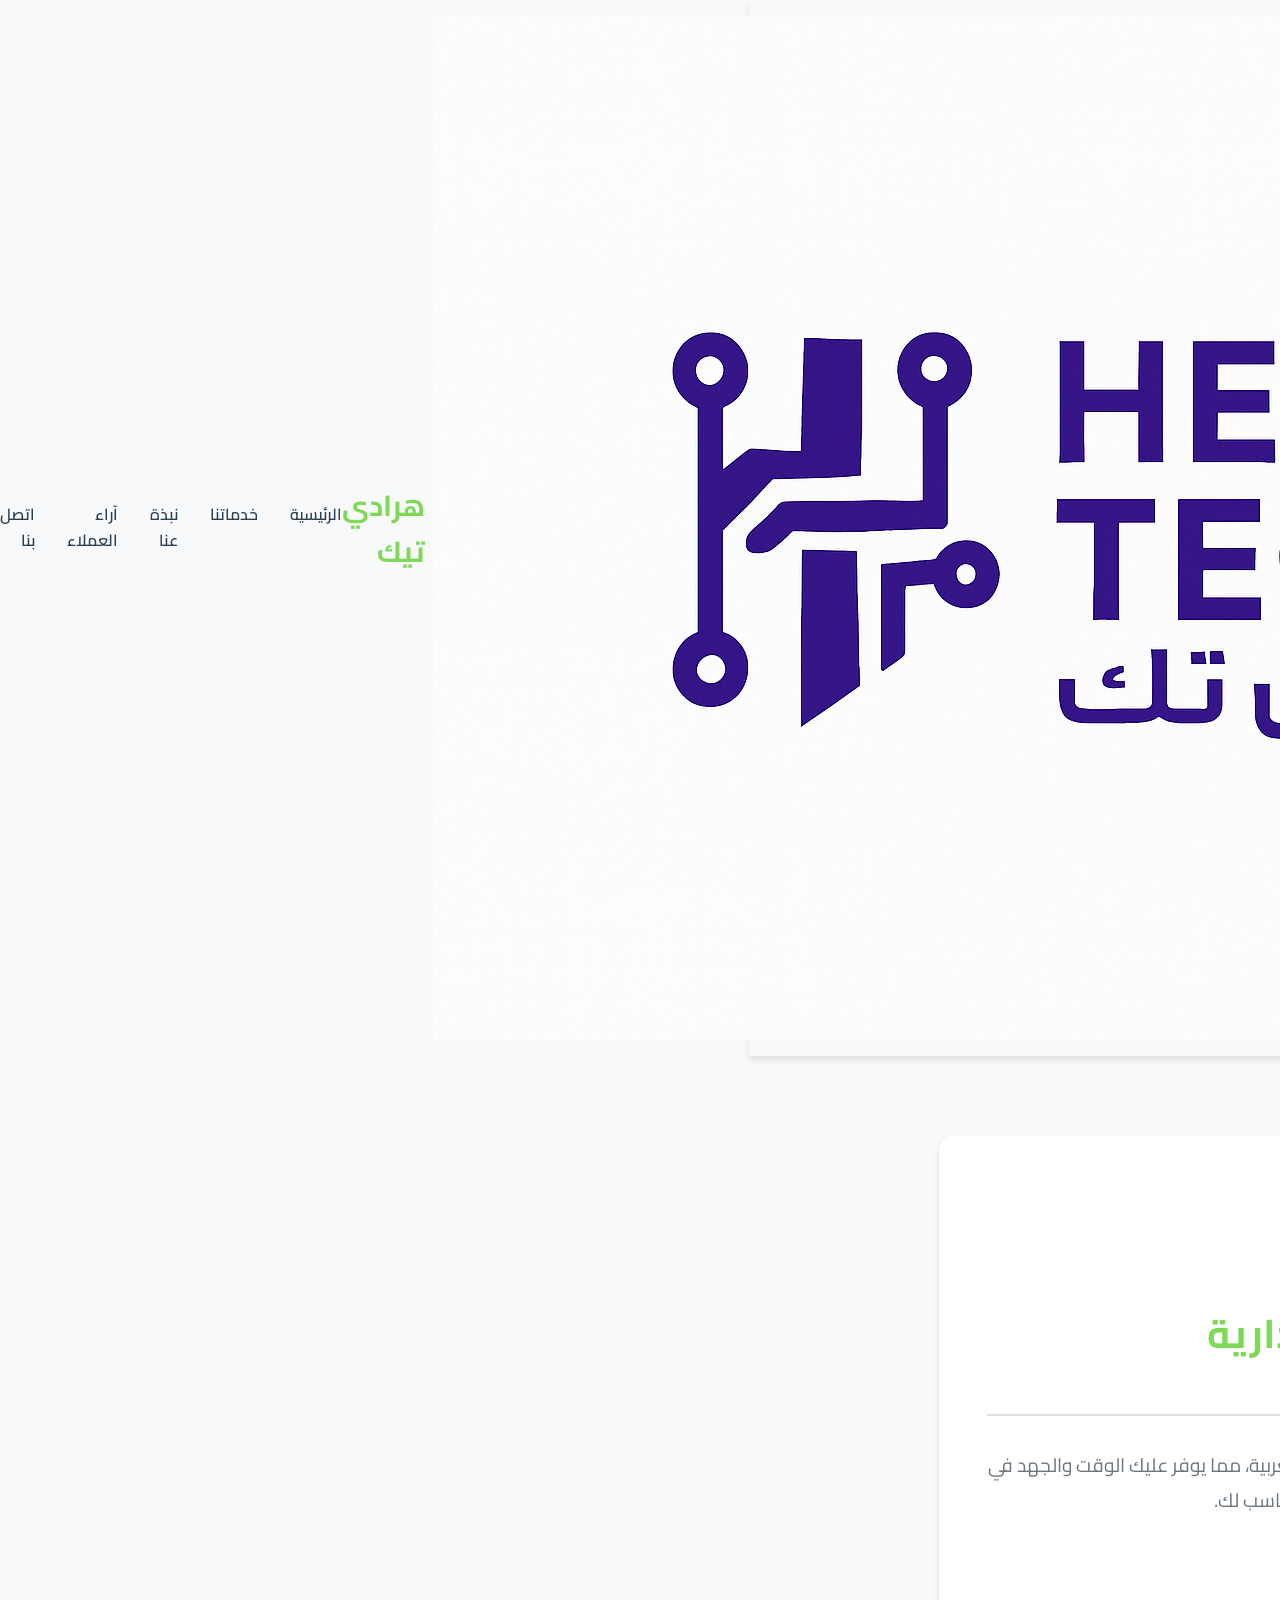
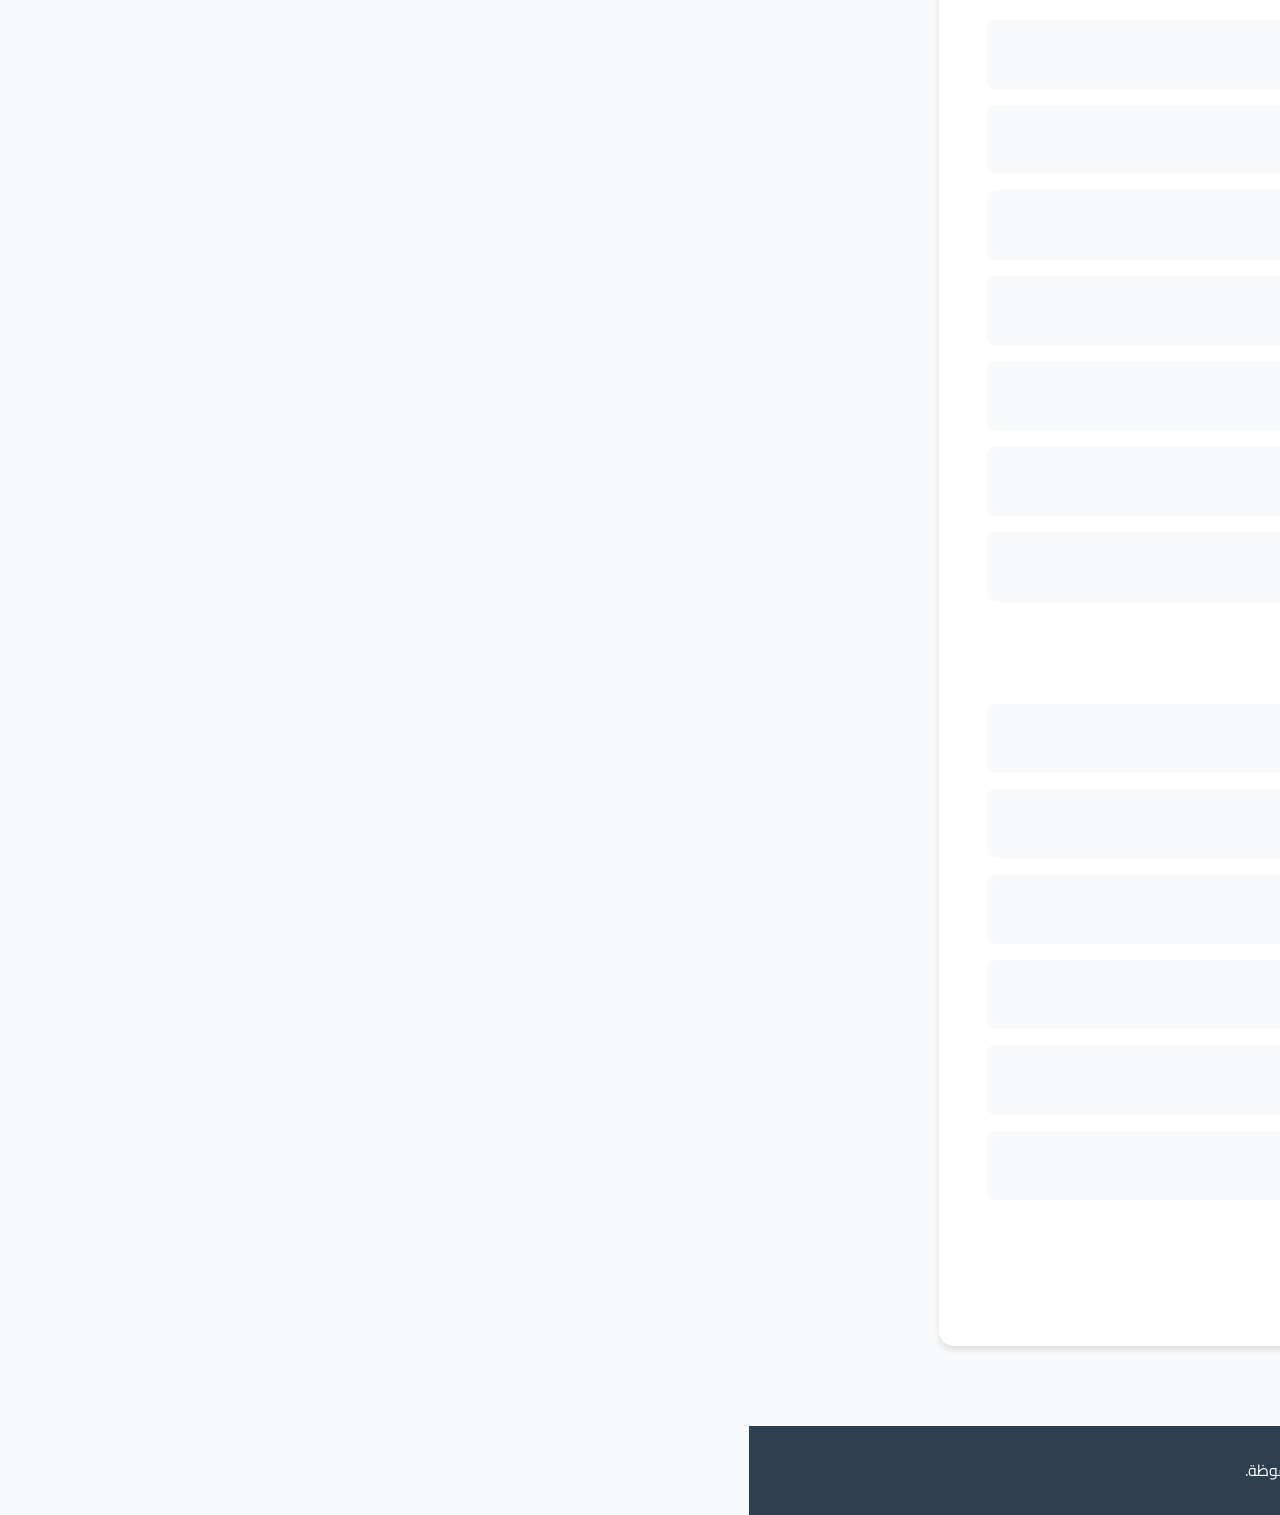
<file: service-appointments.html>
<!DOCTYPE html>
<html lang="ar" dir="rtl">
<head>
    <meta charset="UTF-8">
    <meta name="viewport" content="width=device-width, initial-scale=1.0">
    <title>حجز المواعيد الإدارية - هرادي تيك</title>
    <link rel="stylesheet" href="styles.css">
    <link href="https://fonts.googleapis.com/css2?family=Cairo:wght@300;400;600;700&display=swap" rel="stylesheet">
</head>
<body>
    <!-- Navigation Bar -->
    <nav class="navbar">
        <div class="container">
            <div class="nav-brand">
                <img src="logo.png" alt="هرادي تيك">
                <h1>هرادي تيك</h1>
            </div>
            <ul class="nav-menu">
                <li><a href="index.html#home" class="nav-link">الرئيسية</a></li>
                <li><a href="index.html#services" class="nav-link active">خدماتنا</a></li>
                <li><a href="index.html#about" class="nav-link">نبذة عنا</a></li>
                <li><a href="index.html#testimonials" class="nav-link">آراء العملاء</a></li>
                <li><a href="index.html#contact" class="nav-link">اتصل بنا</a></li>
            </ul>
            <div class="hamburger">
                <span></span>
                <span></span>
                <span></span>
            </div>
        </div>
    </nav>

    <!-- Service Detail Section -->
    <section class="service-detail">
        <div class="container">
            <div class="service-detail-content">
                <div class="service-detail-header">
                    <div class="service-detail-icon">📅</div>
                    <h1 class="service-detail-title">حجز المواعيد الإدارية</h1>
                </div>

                <p class="service-detail-description">
                    نوفر لك في هرادي تيك خدمة حجز المواعيد في مختلف الإدارات المغربية، مما يوفر عليك الوقت والجهد في الانتظار والتنقل. نحن نتابع المواعيد المتاحة ونحجز لك في الوقت المناسب لك.
                </p>

                <div class="service-detail-features">
                    <h3>المواعيد التي نحجزها لك:</h3>
                    <ul>
                        <li>حجز موعد للحصول على بطاقة التعريف الوطنية (CNIE)</li>
                        <li>حجز موعد لزيارة السجناء في مختلف السجون المغربية</li>
                        <li>حجز موعد للحصول على السجل العدلي من المحكمة</li>
                        <li>حجز موعد للحصول على السجل التجاري من المحكمة</li>
                        <li>حجز مواعيد في الإدارات الحكومية الأخرى</li>
                        <li>متابعة حالة الموعد وإعلامك بأي تغييرات</li>
                        <li>تذكيرك بموعدك قبل الموعد المحدد</li>
                    </ul>
                </div>

                <div class="service-detail-features">
                    <h3>مميزات الخدمة:</h3>
                    <ul>
                        <li>توفير الوقت والجهد في الانتظار الطويل</li>
                        <li>ضمان الحصول على موعد في الوقت المناسب لك</li>
                        <li>متابعة دقيقة لحالة طلبك</li>
                        <li>خدمة سريعة وموثوقة</li>
                        <li>أسعار مناسبة للجميع</li>
                        <li>دعم ومساعدة في تحضير الوثائق المطلوبة</li>
                    </ul>
                </div>

                <a href="index.html#services" class="back-button">العودة إلى الخدمات</a>
            </div>
        </div>
    </section>

    <!-- Footer -->
    <footer class="footer">
        <div class="container">
            <p>&copy; 2025 هرادي تيك. جميع الحقوق محفوظة.</p>
        </div>
    </footer>

    <script src="script.js"></script>
</body>
</html>
</file>
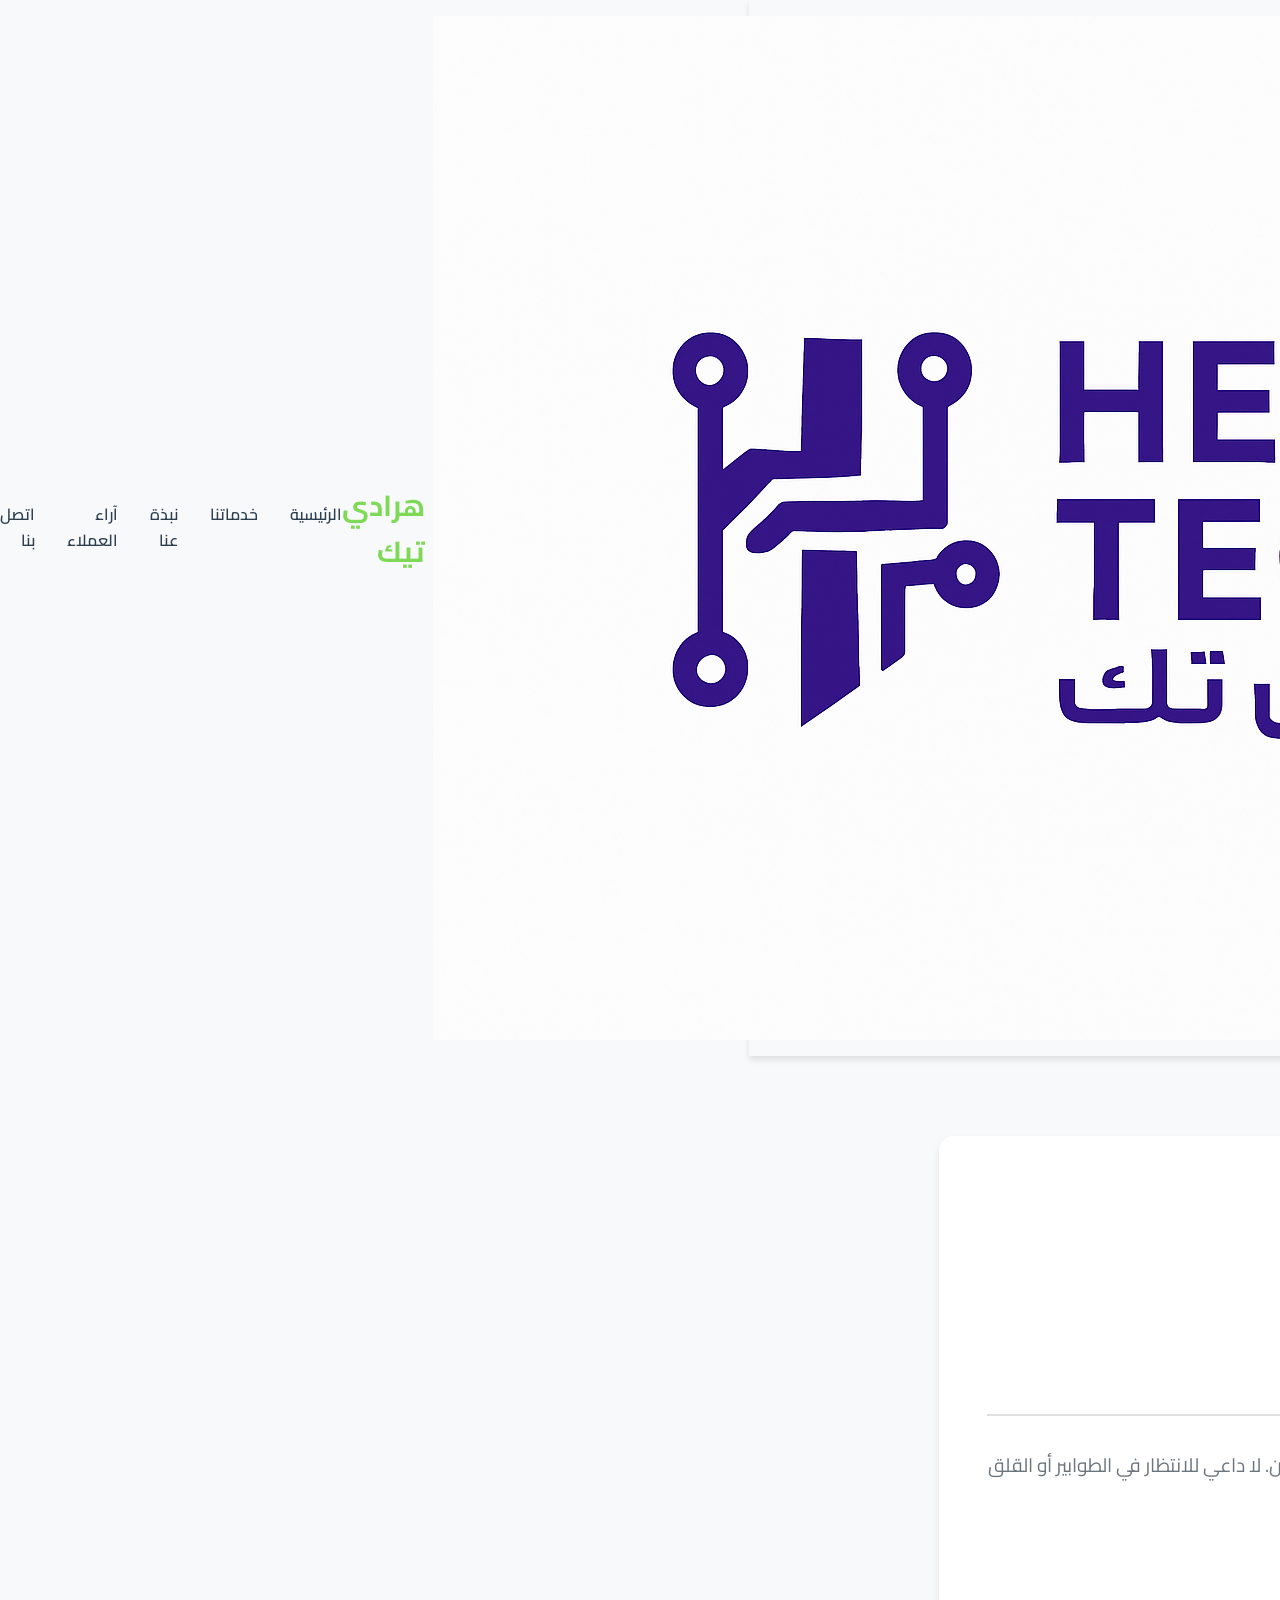
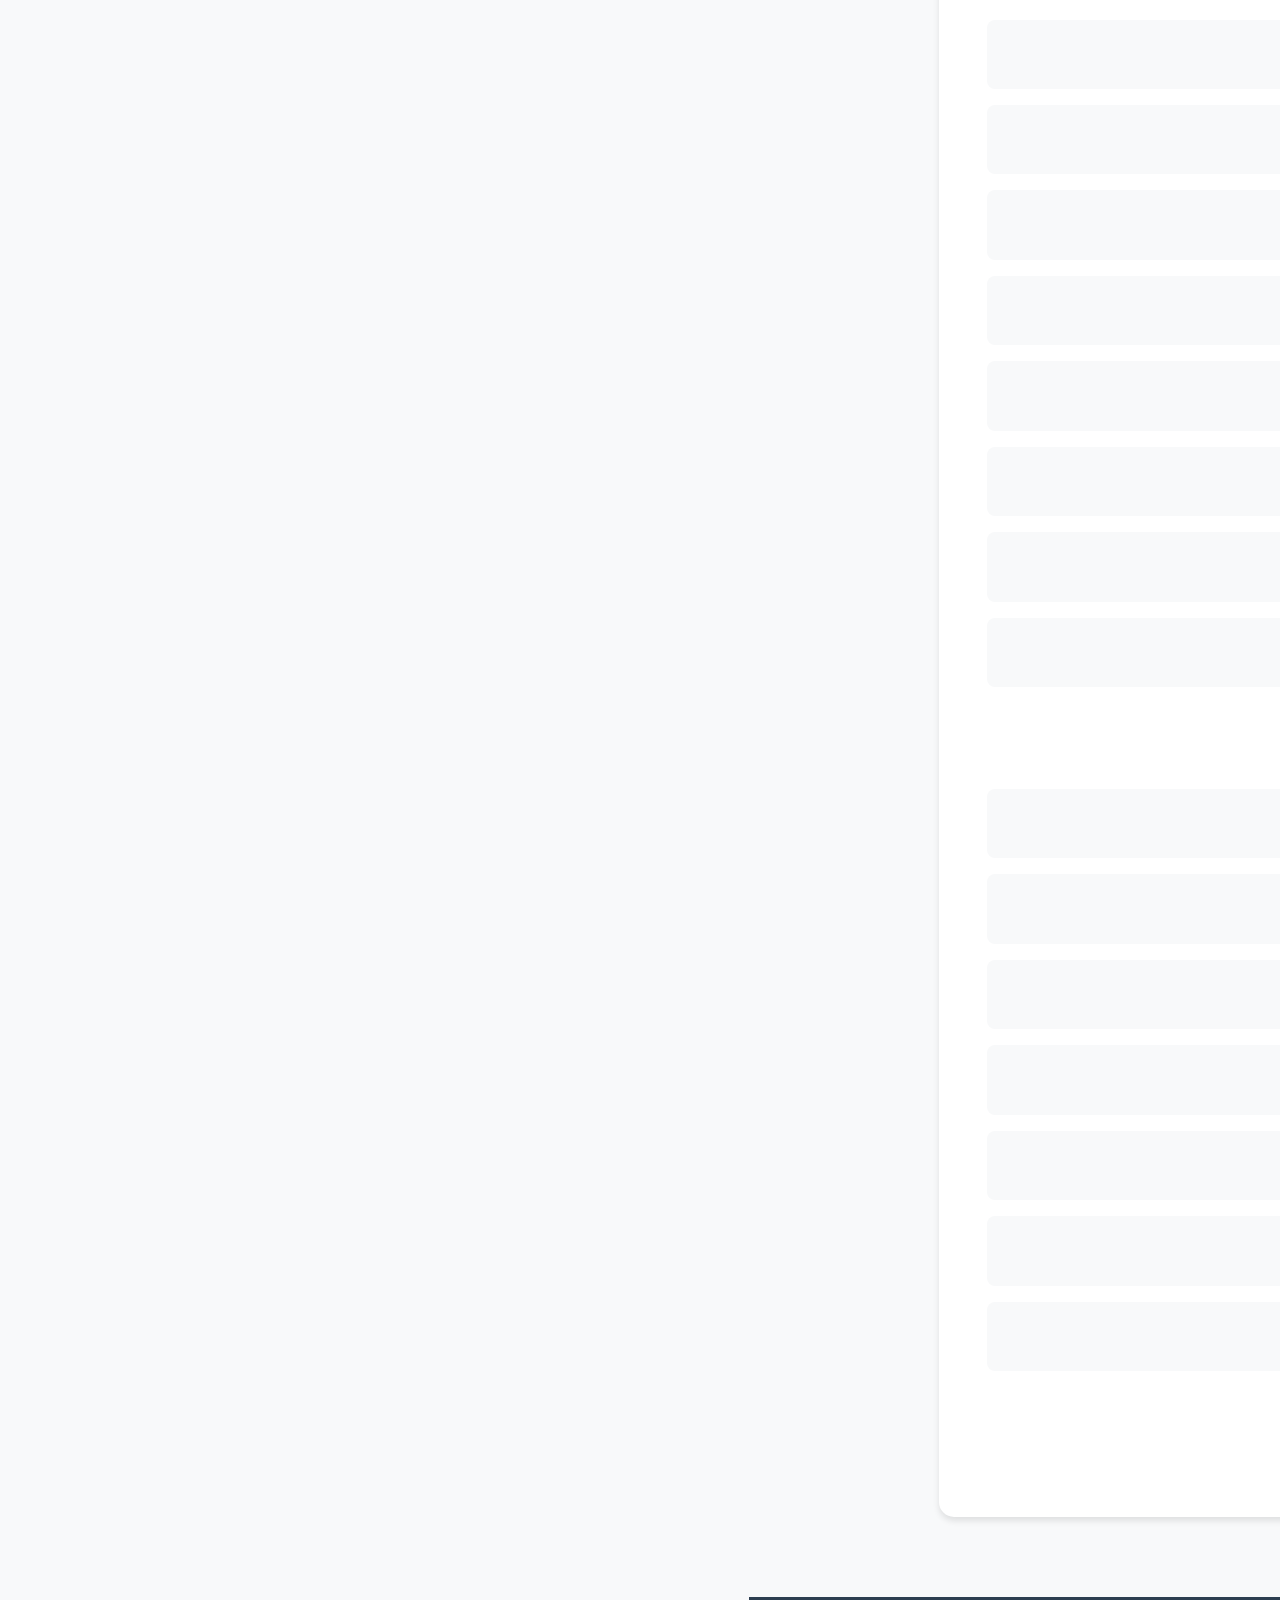
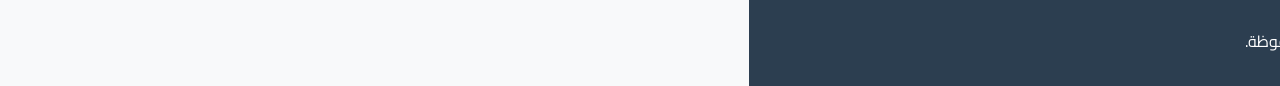
<file: service-bills.html>
<!DOCTYPE html>
<html lang="ar" dir="rtl">
<head>
    <meta charset="UTF-8">
    <meta name="viewport" content="width=device-width, initial-scale=1.0">
    <title>أداء الفواتير - هرادي تيك</title>
    <link rel="stylesheet" href="styles.css">
    <link href="https://fonts.googleapis.com/css2?family=Cairo:wght@300;400;600;700&display=swap" rel="stylesheet">
</head>
<body>
    <!-- Navigation Bar -->
    <nav class="navbar">
        <div class="container">
            <div class="nav-brand">
                <img src="logo.png" alt="هرادي تيك">
                <h1>هرادي تيك</h1>
            </div>
            <ul class="nav-menu">
                <li><a href="index.html#home" class="nav-link">الرئيسية</a></li>
                <li><a href="index.html#services" class="nav-link active">خدماتنا</a></li>
                <li><a href="index.html#about" class="nav-link">نبذة عنا</a></li>
                <li><a href="index.html#testimonials" class="nav-link">آراء العملاء</a></li>
                <li><a href="index.html#contact" class="nav-link">اتصل بنا</a></li>
            </ul>
            <div class="hamburger">
                <span></span>
                <span></span>
                <span></span>
            </div>
        </div>
    </nav>

    <!-- Service Detail Section -->
    <section class="service-detail">
        <div class="container">
            <div class="service-detail-content">
                <div class="service-detail-header">
                    <div class="service-detail-icon">💳</div>
                    <h1 class="service-detail-title">أداء الفواتير</h1>
                </div>

                <p class="service-detail-description">
                    نقدم لك في هرادي تيك خدمة أداء جميع أنواع الفواتير بسهولة وأمان. لا داعي للانتظار في الطوابير أو القلق من تأخير الدفع، نحن نتكفل بكل شيء نيابة عنك.
                </p>

                <div class="service-detail-features">
                    <h3>الفواتير التي ندفعها لك:</h3>
                    <ul>
                        <li>فواتير الماء (ONEE, RADEEMA, LYDEC, إلخ.)</li>
                        <li>فواتير الكهرباء لجميع المناطق المغربية</li>
                        <li>فواتير الإنترنت لشركة إنوي (Inwi)</li>
                        <li>فواتير الإنترنت لشركة أورونج (Orange)</li>
                        <li>فواتير الإنترنت لشركة اتصالات المغرب (Maroc Telecom)</li>
                        <li>فواتير الهاتف الثابت والمحمول</li>
                        <li>الحصول على وصولات الأداء الرسمية</li>
                        <li>متابعة حساباتك وتذكيرك بمواعيد الدفع</li>
                    </ul>
                </div>

                <div class="service-detail-features">
                    <h3>مميزات خدمتنا:</h3>
                    <ul>
                        <li>دفع سريع وآمن لجميع الفواتير</li>
                        <li>توفير الوقت والجهد في التنقل</li>
                        <li>تجنب غرامات التأخير</li>
                        <li>الحصول على وصولات رسمية لكل عملية دفع</li>
                        <li>خدمة متاحة طوال أيام الأسبوع</li>
                        <li>أسعار مناسبة ومنافسة</li>
                        <li>سرية تامة لمعلوماتك الشخصية</li>
                    </ul>
                </div>

                <a href="index.html#services" class="back-button">العودة إلى الخدمات</a>
            </div>
        </div>
    </section>

    <!-- Footer -->
    <footer class="footer">
        <div class="container">
            <p>&copy; 2025 هرادي تيك. جميع الحقوق محفوظة.</p>
        </div>
    </footer>

    <script src="script.js"></script>
</body>
</html>
</file>
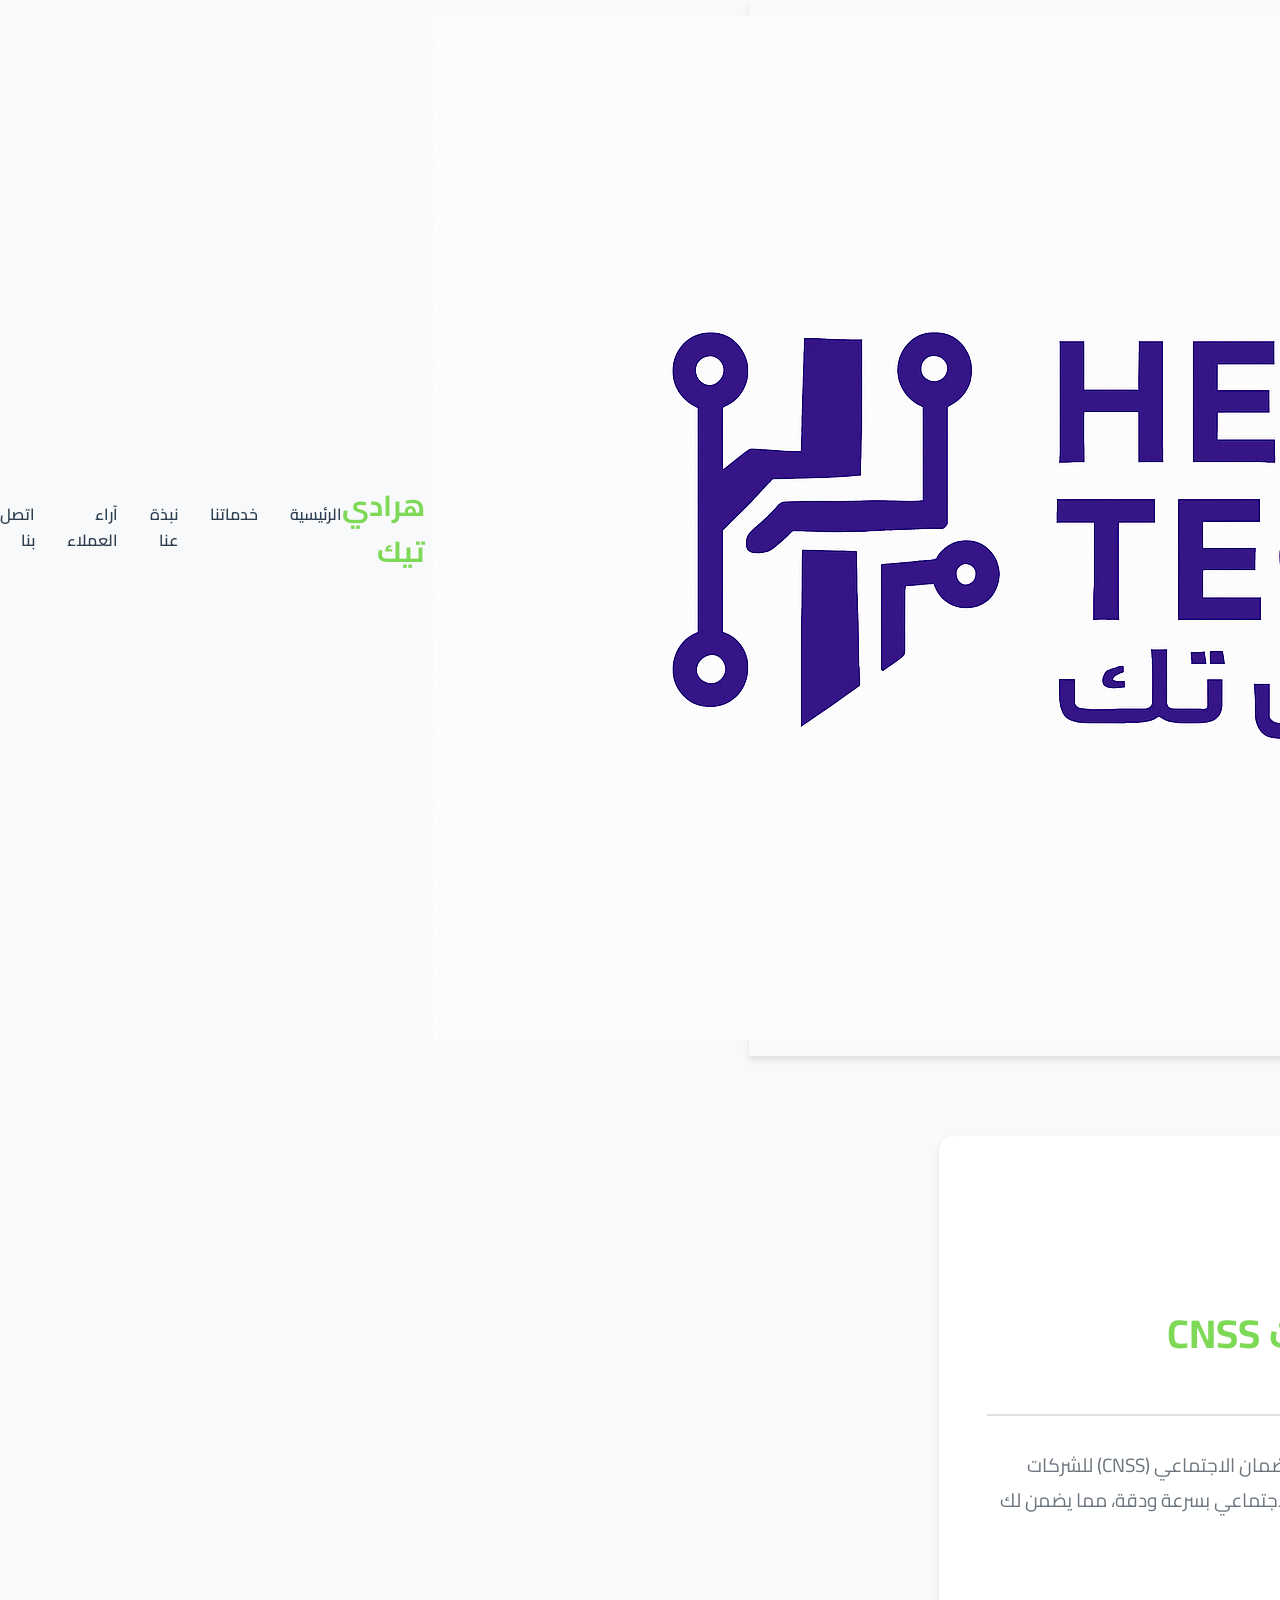
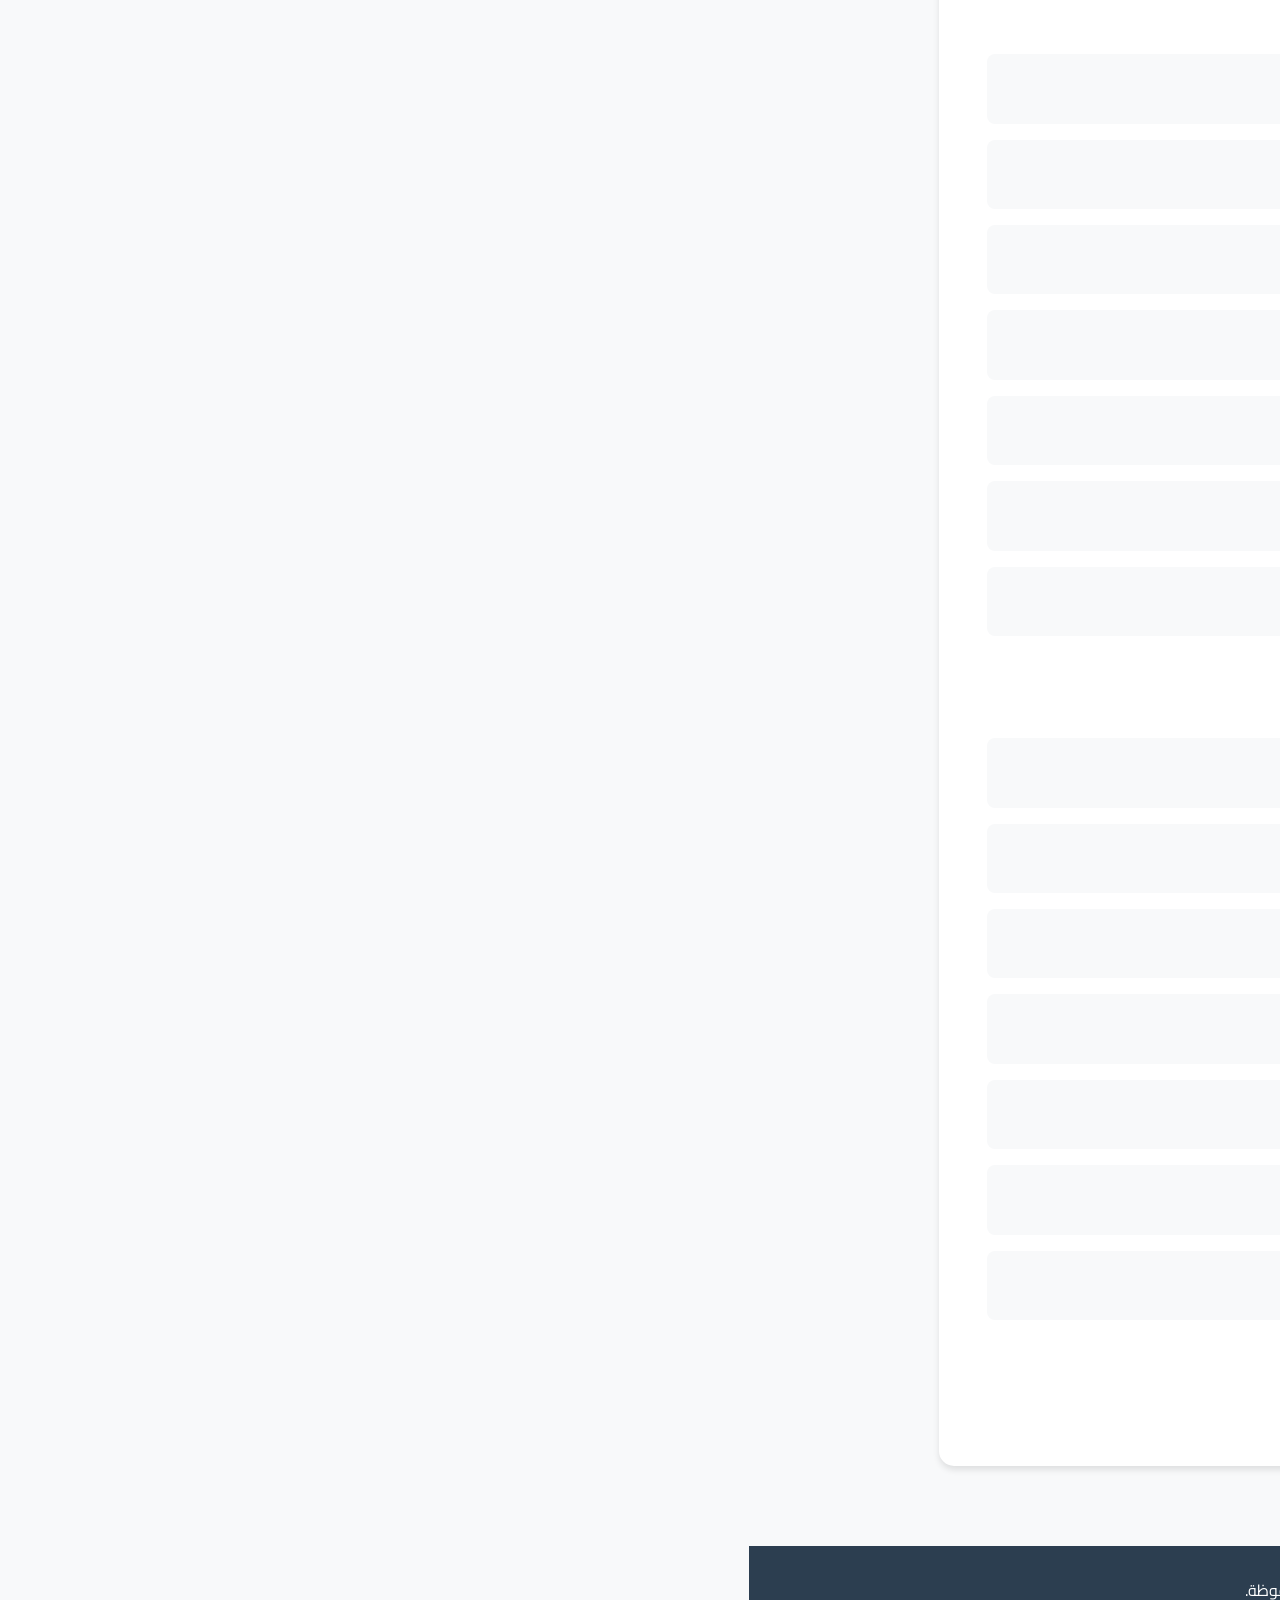
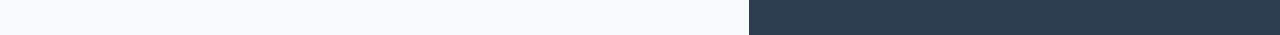
<file: service-cnss.html>
<!DOCTYPE html>
<html lang="ar" dir="rtl">
<head>
    <meta charset="UTF-8">
    <meta name="viewport" content="width=device-width, initial-scale=1.0">
    <title>استخلاص اشتراكات CNSS - هرادي تيك</title>
    <link rel="stylesheet" href="styles.css">
    <link href="https://fonts.googleapis.com/css2?family=Cairo:wght@300;400;600;700&display=swap" rel="stylesheet">
</head>
<body>
    <!-- Navigation Bar -->
    <nav class="navbar">
        <div class="container">
            <div class="nav-brand">
                <img src="logo.png" alt="هرادي تيك">
                <h1>هرادي تيك</h1>
            </div>
            <ul class="nav-menu">
                <li><a href="index.html#home" class="nav-link">الرئيسية</a></li>
                <li><a href="index.html#services" class="nav-link active">خدماتنا</a></li>
                <li><a href="index.html#about" class="nav-link">نبذة عنا</a></li>
                <li><a href="index.html#testimonials" class="nav-link">آراء العملاء</a></li>
                <li><a href="index.html#contact" class="nav-link">اتصل بنا</a></li>
            </ul>
            <div class="hamburger">
                <span></span>
                <span></span>
                <span></span>
            </div>
        </div>
    </nav>

    <!-- Service Detail Section -->
    <section class="service-detail">
        <div class="container">
            <div class="service-detail-content">
                <div class="service-detail-header">
                    <div class="service-detail-icon">🏢</div>
                    <h1 class="service-detail-title">استخلاص اشتراكات CNSS</h1>
                </div>

                <p class="service-detail-description">
                    نقدم في هرادي تيك خدمة استخلاص اشتراكات الصندوق الوطني للضمان الاجتماعي (CNSS) للشركات والأفراد. نحن نساعدك في إنجاز جميع الإجراءات المتعلقة بالضمان الاجتماعي بسرعة ودقة، مما يضمن لك الامتثال الكامل للقوانين المغربية.
                </p>

                <div class="service-detail-features">
                    <h3>ما نقدمه لك:</h3>
                    <ul>
                        <li>حساب مبالغ الاشتراكات المستحقة بدقة</li>
                        <li>استخلاص وأداء اشتراكات CNSS الشهرية</li>
                        <li>إعداد وتقديم التصريحات الشهرية للأجراء</li>
                        <li>متابعة حسابك لدى CNSS والتأكد من عدم وجود متأخرات</li>
                        <li>الحصول على وصولات الأداء الرسمية</li>
                        <li>مساعدتك في تسوية أي مشاكل مع CNSS</li>
                        <li>استشارات حول الضمان الاجتماعي والحقوق والواجبات</li>
                    </ul>
                </div>

                <div class="service-detail-features">
                    <h3>لماذا تختار خدمتنا؟</h3>
                    <ul>
                        <li>خبرة واسعة في التعامل مع CNSS</li>
                        <li>دقة عالية في الحسابات والتصريحات</li>
                        <li>الالتزام بالمواعيد القانونية</li>
                        <li>تجنب الغرامات والعقوبات</li>
                        <li>توفير الوقت والجهد على أصحاب الأعمال</li>
                        <li>أسعار تنافسية ومناسبة</li>
                        <li>سرية تامة لجميع المعلومات</li>
                    </ul>
                </div>

                <a href="index.html#services" class="back-button">العودة إلى الخدمات</a>
            </div>
        </div>
    </section>

    <!-- Footer -->
    <footer class="footer">
        <div class="container">
            <p>&copy; 2025 هرادي تيك. جميع الحقوق محفوظة.</p>
        </div>
    </footer>

    <script src="script.js"></script>
</body>
</html>
</file>
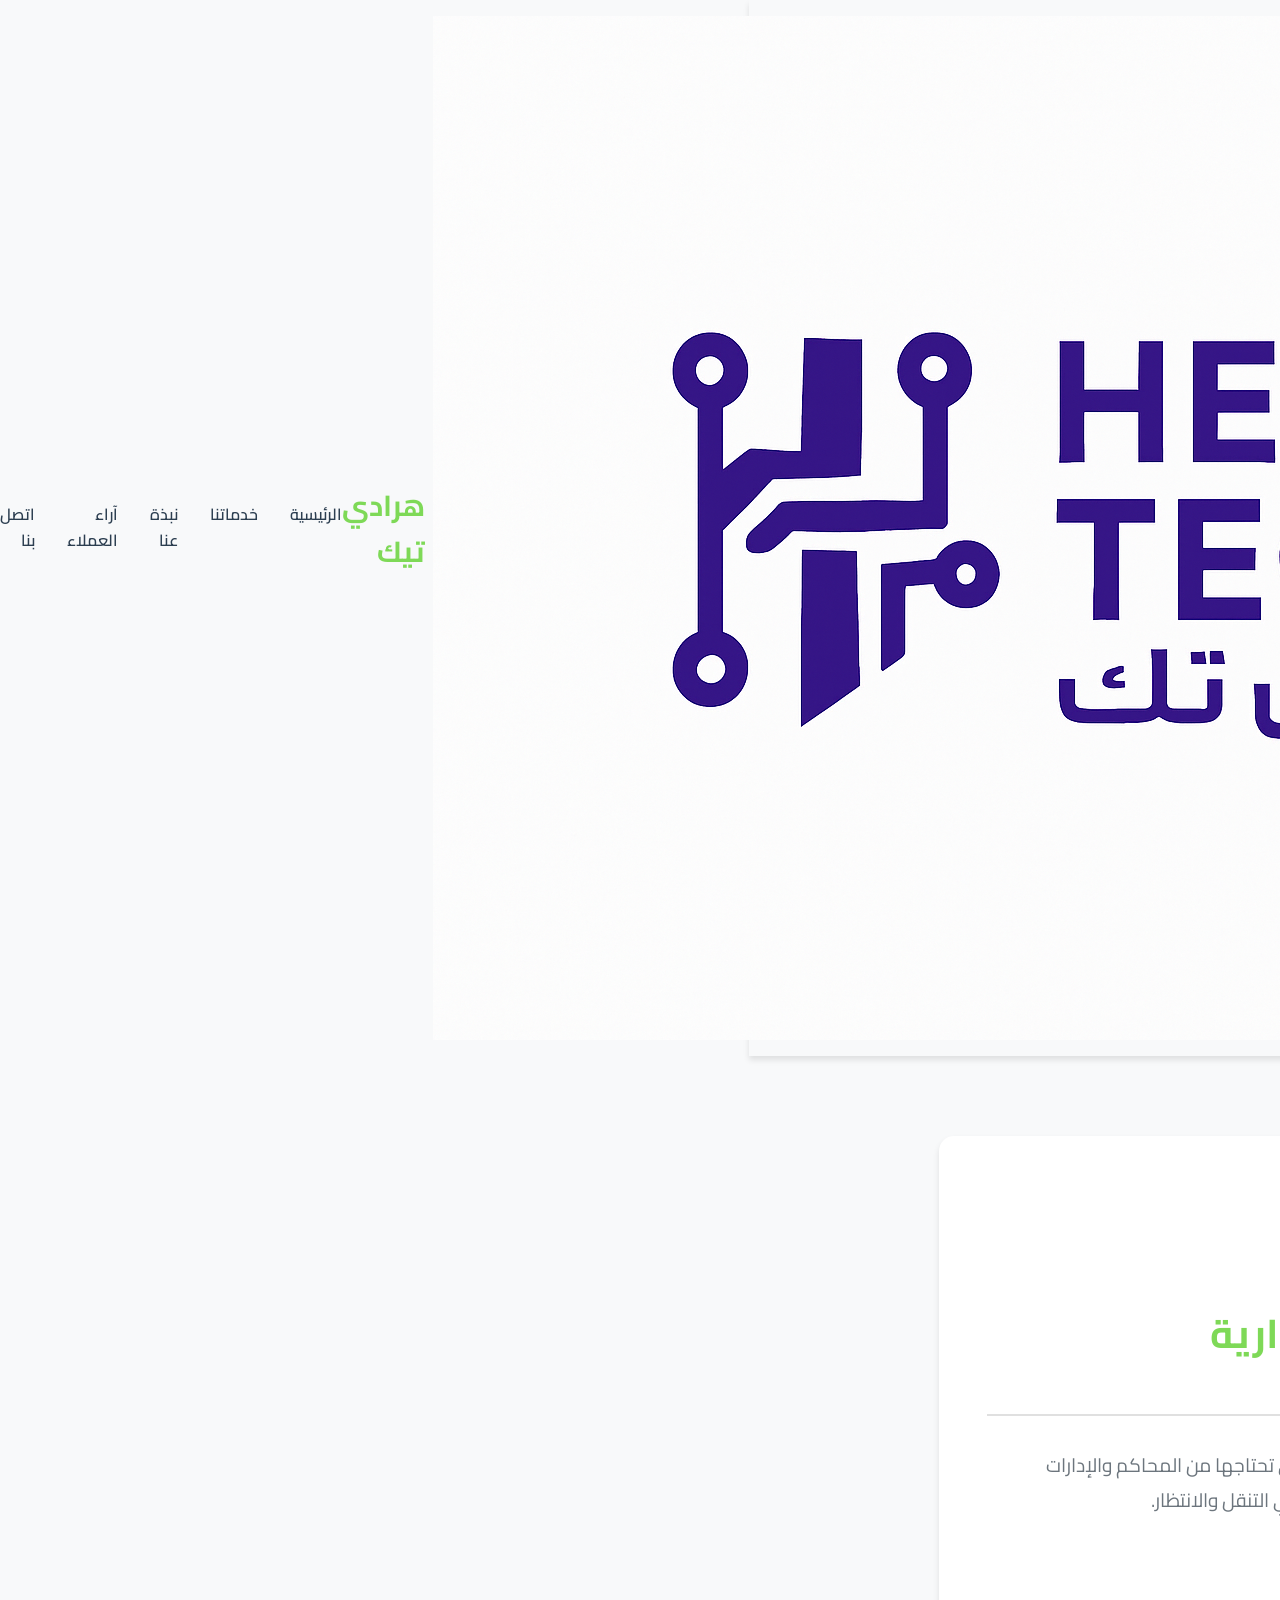
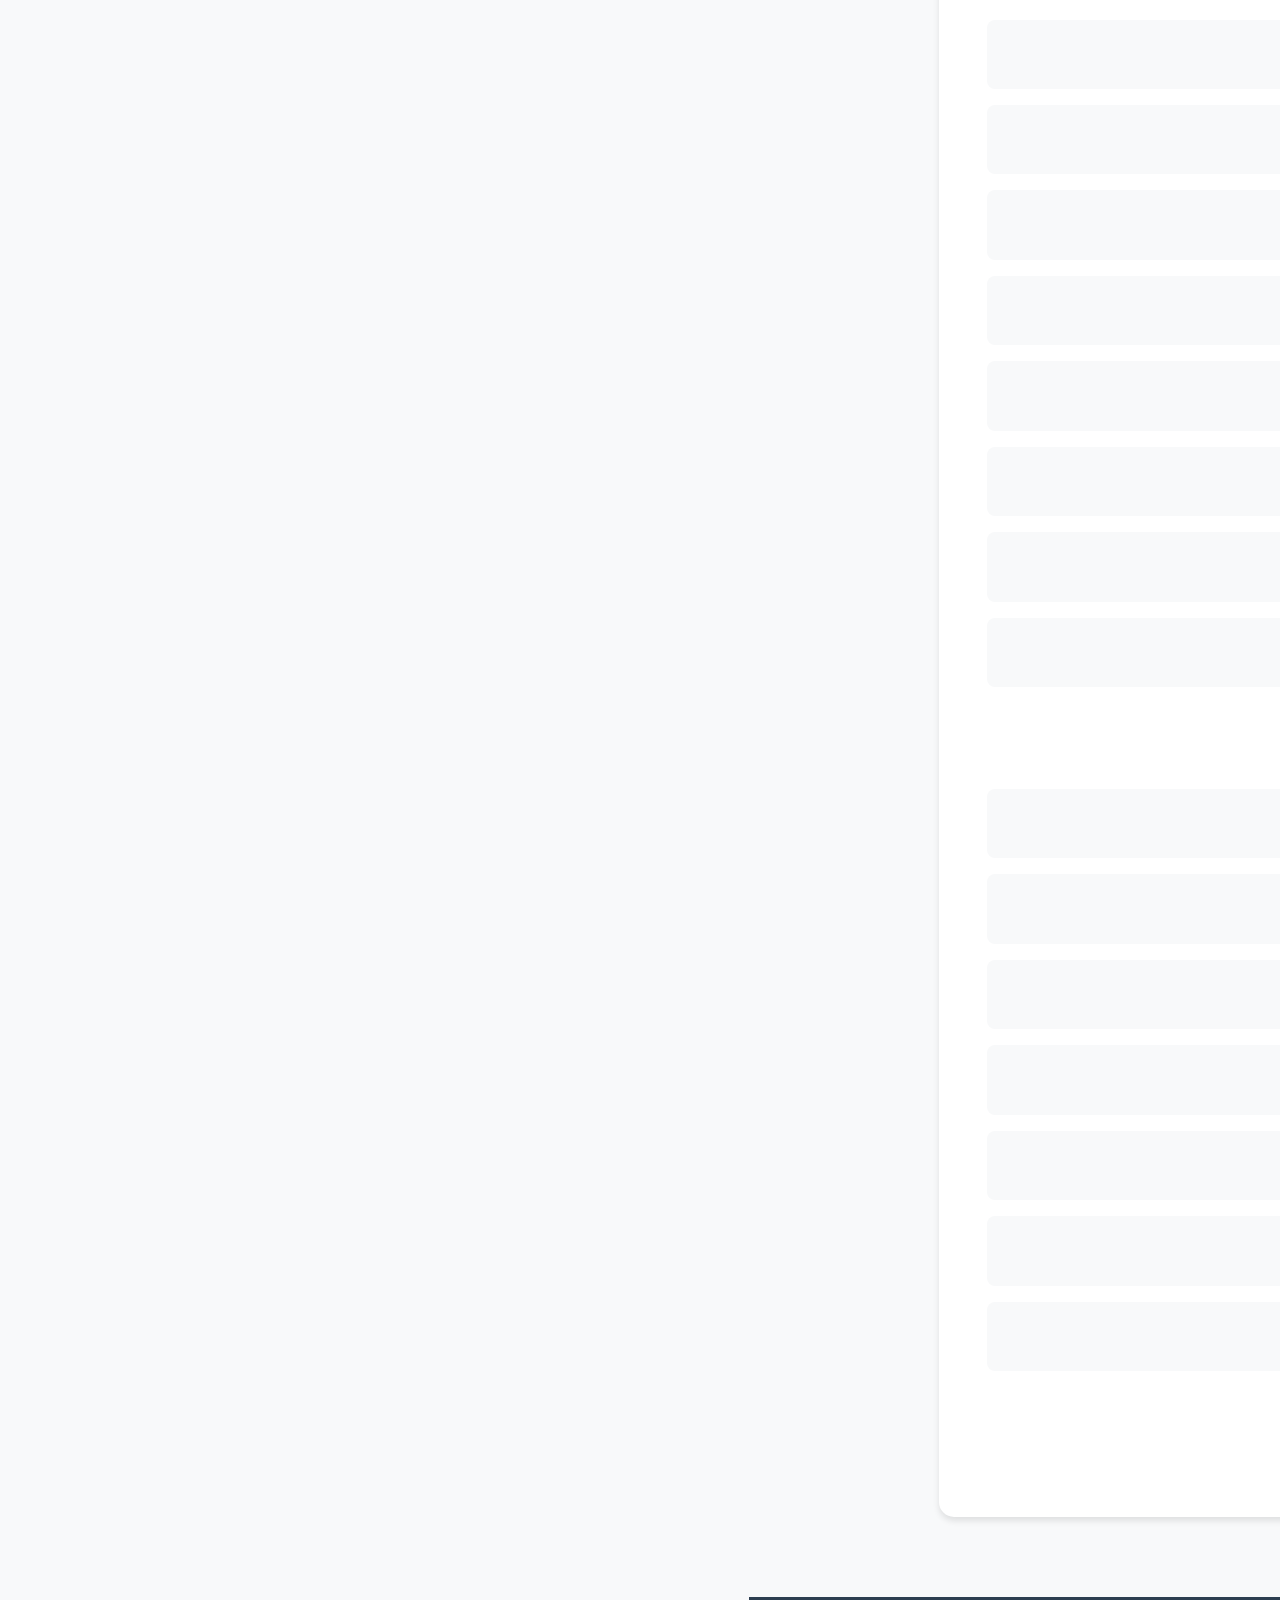
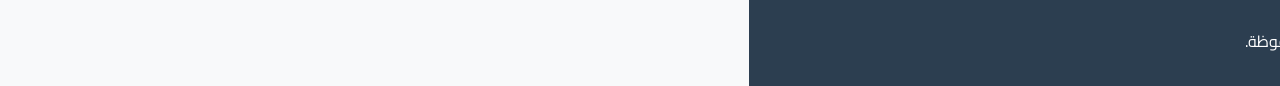
<file: service-documents.html>
<!DOCTYPE html>
<html lang="ar" dir="rtl">
<head>
    <meta charset="UTF-8">
    <meta name="viewport" content="width=device-width, initial-scale=1.0">
    <title>الوثائق الإدارية - هرادي تيك</title>
    <link rel="stylesheet" href="styles.css">
    <link href="https://fonts.googleapis.com/css2?family=Cairo:wght@300;400;600;700&display=swap" rel="stylesheet">
</head>
<body>
    <!-- Navigation Bar -->
    <nav class="navbar">
        <div class="container">
            <div class="nav-brand">
                <img src="logo.png" alt="هرادي تيك">
                <h1>هرادي تيك</h1>
            </div>
            <ul class="nav-menu">
                <li><a href="index.html#home" class="nav-link">الرئيسية</a></li>
                <li><a href="index.html#services" class="nav-link active">خدماتنا</a></li>
                <li><a href="index.html#about" class="nav-link">نبذة عنا</a></li>
                <li><a href="index.html#testimonials" class="nav-link">آراء العملاء</a></li>
                <li><a href="index.html#contact" class="nav-link">اتصل بنا</a></li>
            </ul>
            <div class="hamburger">
                <span></span>
                <span></span>
                <span></span>
            </div>
        </div>
    </nav>

    <!-- Service Detail Section -->
    <section class="service-detail">
        <div class="container">
            <div class="service-detail-content">
                <div class="service-detail-header">
                    <div class="service-detail-icon">📄</div>
                    <h1 class="service-detail-title">طلب الوثائق الإدارية</h1>
                </div>

                <p class="service-detail-description">
                    نساعدك في هرادي تيك على الحصول على جميع الوثائق الإدارية التي تحتاجها من المحاكم والإدارات المختلفة. نحن نتكفل بجميع الإجراءات ونوفر عليك الوقت والجهد في التنقل والانتظار.
                </p>

                <div class="service-detail-features">
                    <h3>الوثائق التي نساعدك في الحصول عليها:</h3>
                    <ul>
                        <li>السجل العدلي من المحكمة</li>
                        <li>السجل التجاري من المحكمة</li>
                        <li>شهادات الميلاد والوفاة</li>
                        <li>شهادات الإقامة والسكنى</li>
                        <li>شهادات الزواج والطلاق</li>
                        <li>نسخ من الأحكام القضائية</li>
                        <li>وثائق التسجيل في السجل التجاري</li>
                        <li>أي وثائق إدارية أخرى من الإدارات المغربية</li>
                    </ul>
                </div>

                <div class="service-detail-features">
                    <h3>كيف نساعدك؟</h3>
                    <ul>
                        <li>تحضير الملف الكامل للطلب</li>
                        <li>تقديم الطلب في الإدارة المختصة</li>
                        <li>متابعة حالة الطلب حتى الحصول على الوثيقة</li>
                        <li>استلام الوثيقة وتسليمها لك</li>
                        <li>توفير الوقت والجهد في التنقل</li>
                        <li>ضمان الحصول على الوثيقة في أقصر وقت ممكن</li>
                        <li>مساعدتك في فهم الإجراءات والمتطلبات</li>
                    </ul>
                </div>

                <a href="index.html#services" class="back-button">العودة إلى الخدمات</a>
            </div>
        </div>
    </section>

    <!-- Footer -->
    <footer class="footer">
        <div class="container">
            <p>&copy; 2025 هرادي تيك. جميع الحقوق محفوظة.</p>
        </div>
    </footer>

    <script src="script.js"></script>
</body>
</html>
</file>
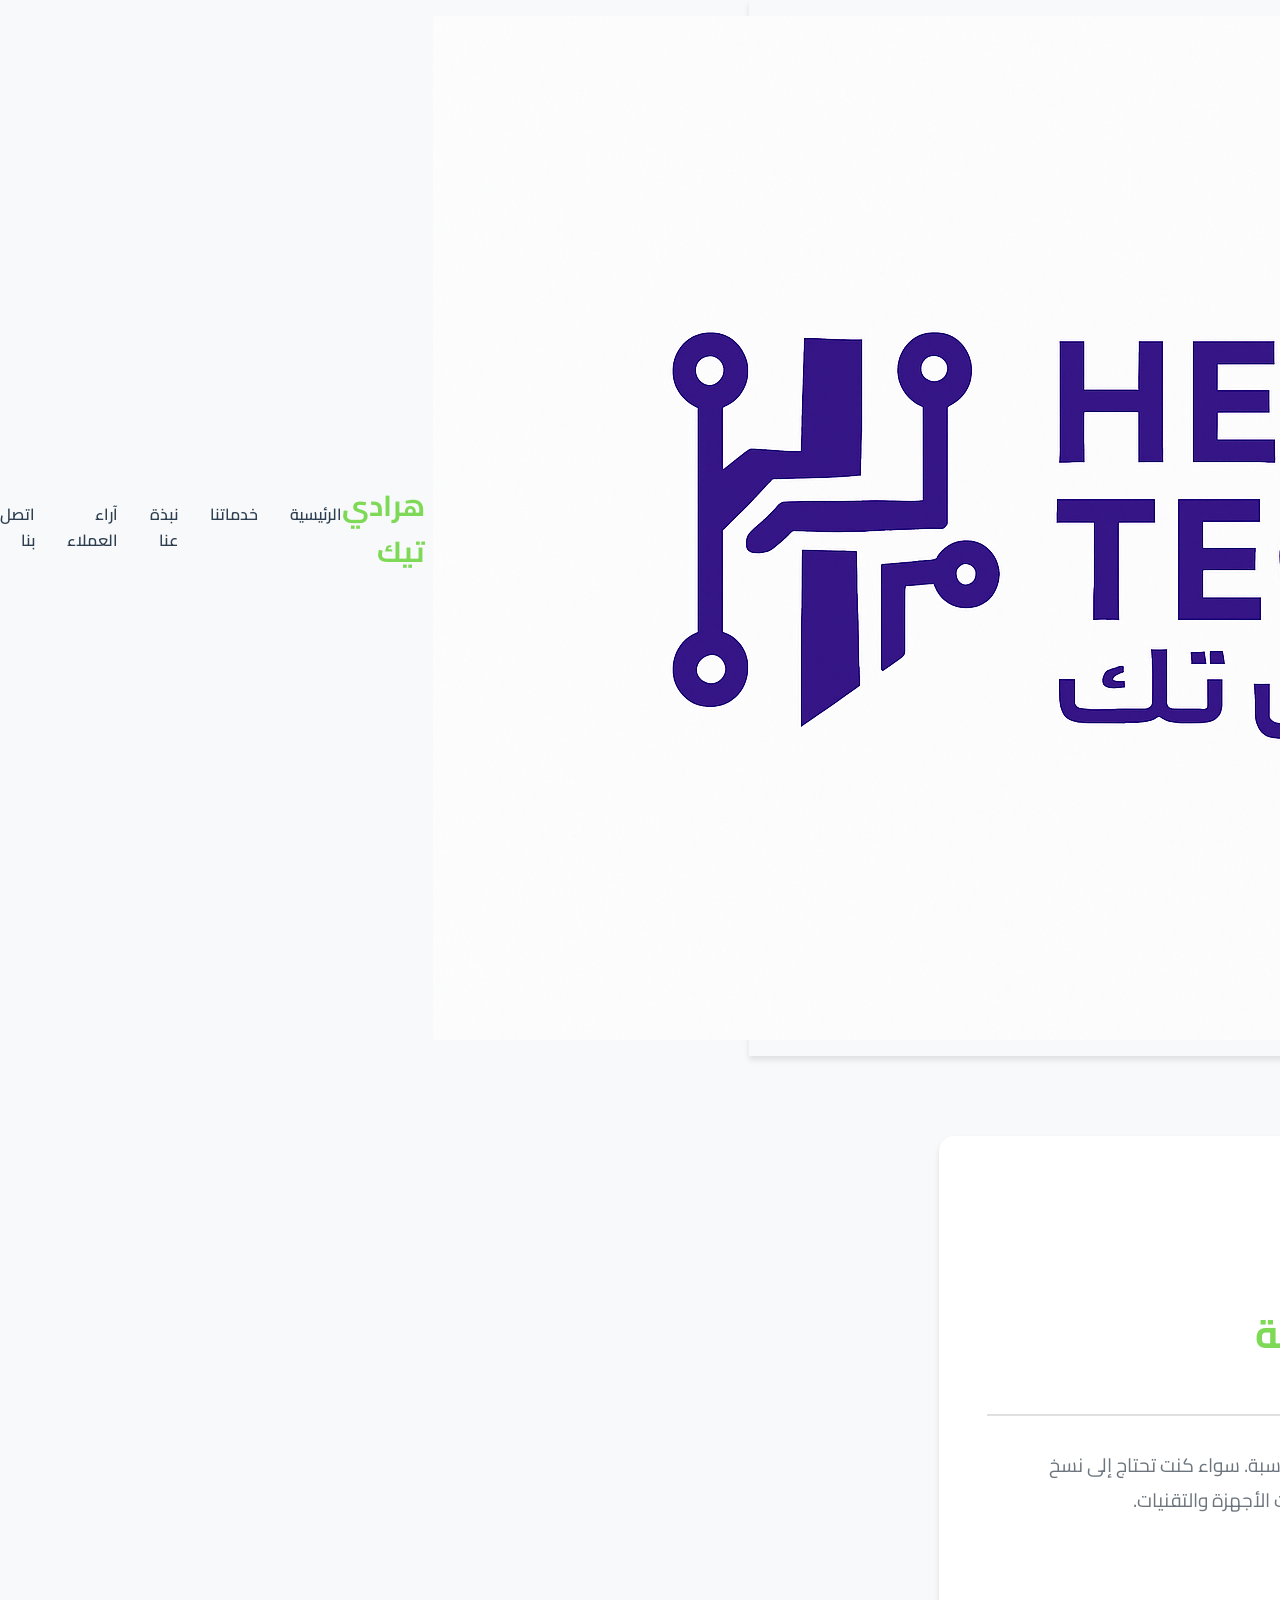
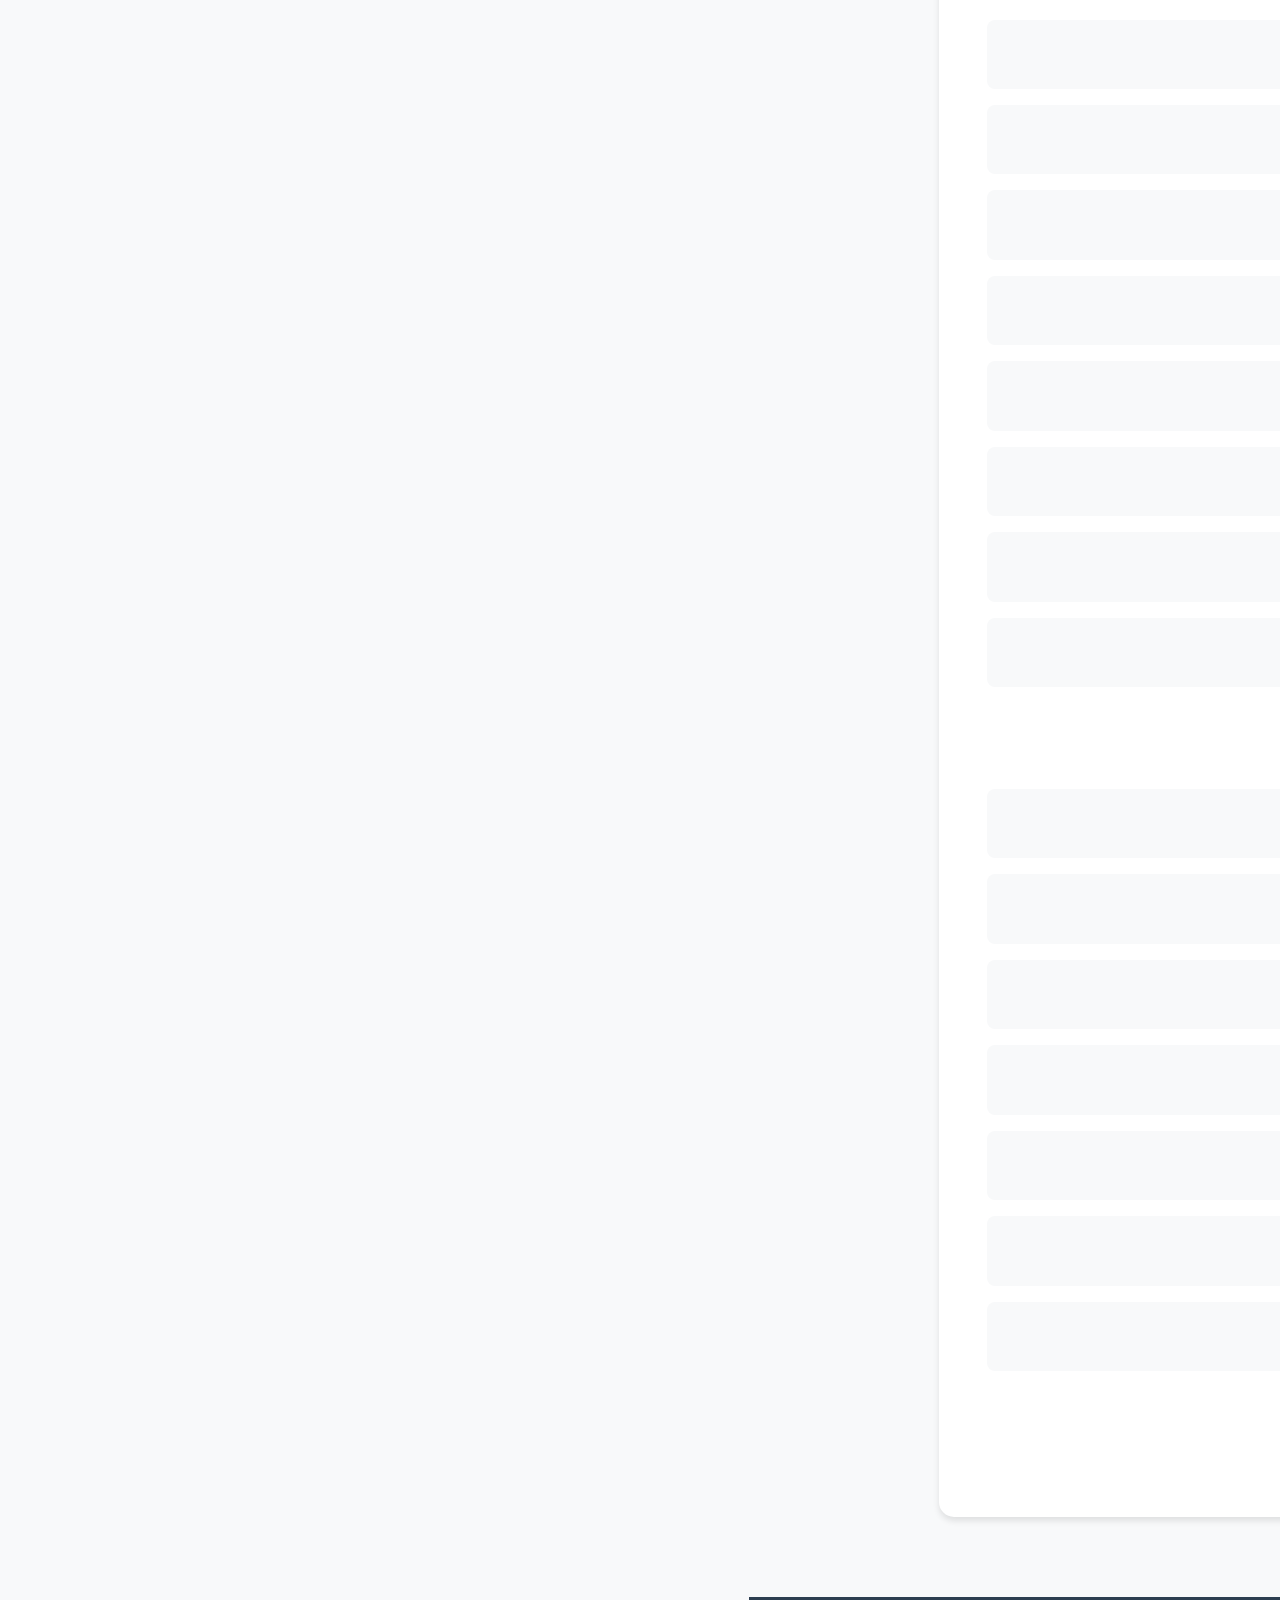
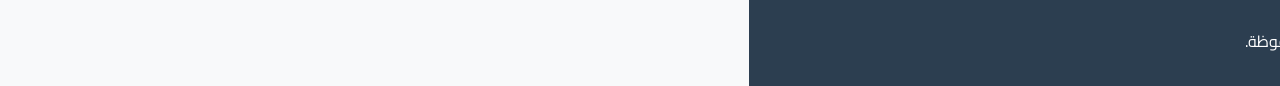
<file: service-printing.html>
<!DOCTYPE html>
<html lang="ar" dir="rtl">
<head>
    <meta charset="UTF-8">
    <meta name="viewport" content="width=device-width, initial-scale=1.0">
    <title>النسخ والطباعة - هرادي تيك</title>
    <link rel="stylesheet" href="styles.css">
    <link href="https://fonts.googleapis.com/css2?family=Cairo:wght@300;400;600;700&display=swap" rel="stylesheet">
</head>
<body>
    <!-- Navigation Bar -->
    <nav class="navbar">
        <div class="container">
            <div class="nav-brand">
                <img src="logo.png" alt="هرادي تيك">
                <h1>هرادي تيك</h1>
            </div>
            <ul class="nav-menu">
                <li><a href="index.html#home" class="nav-link">الرئيسية</a></li>
                <li><a href="index.html#services" class="nav-link active">خدماتنا</a></li>
                <li><a href="index.html#about" class="nav-link">نبذة عنا</a></li>
                <li><a href="index.html#testimonials" class="nav-link">آراء العملاء</a></li>
                <li><a href="index.html#contact" class="nav-link">اتصل بنا</a></li>
            </ul>
            <div class="hamburger">
                <span></span>
                <span></span>
                <span></span>
            </div>
        </div>
    </nav>

    <!-- Service Detail Section -->
    <section class="service-detail">
        <div class="container">
            <div class="service-detail-content">
                <div class="service-detail-header">
                    <div class="service-detail-icon">🖨️</div>
                    <h1 class="service-detail-title">النسخ والطباعة</h1>
                </div>

                <p class="service-detail-description">
                    نوفر في هرادي تيك خدمات النسخ والطباعة بجودة عالية وأسعار مناسبة. سواء كنت تحتاج إلى نسخ مستندات، طباعة ملفات، أو نسخ كتب كاملة، نحن هنا لخدمتك بأحدث الأجهزة والتقنيات.
                </p>

                <div class="service-detail-features">
                    <h3>خدماتنا تشمل:</h3>
                    <ul>
                        <li>نسخ المستندات والأوراق بالأبيض والأسود أو بالألوان</li>
                        <li>طباعة الملفات من USB أو البريد الإلكتروني</li>
                        <li>نسخ الكتب والمذكرات الدراسية</li>
                        <li>طباعة الصور بجودة عالية</li>
                        <li>نسخ وطباعة بأحجام مختلفة (A4, A3, إلخ.)</li>
                        <li>تجليد المستندات والكتب</li>
                        <li>مسح ضوئي (Scan) للمستندات</li>
                        <li>خدمات سريعة للطلبات العاجلة</li>
                    </ul>
                </div>

                <div class="service-detail-features">
                    <h3>مميزات خدمتنا:</h3>
                    <ul>
                        <li>جودة طباعة عالية ووضوح ممتاز</li>
                        <li>أسعار تنافسية ومناسبة للجميع</li>
                        <li>سرعة في الإنجاز</li>
                        <li>أجهزة حديثة ومتطورة</li>
                        <li>خدمة متاحة طوال أيام الأسبوع</li>
                        <li>خصومات للطلبات الكبيرة</li>
                        <li>احترام سرية المستندات</li>
                    </ul>
                </div>

                <a href="index.html#services" class="back-button">العودة إلى الخدمات</a>
            </div>
        </div>
    </section>

    <!-- Footer -->
    <footer class="footer">
        <div class="container">
            <p>&copy; 2025 هرادي تيك. جميع الحقوق محفوظة.</p>
        </div>
    </footer>

    <script src="script.js"></script>
</body>
</html>
</file>
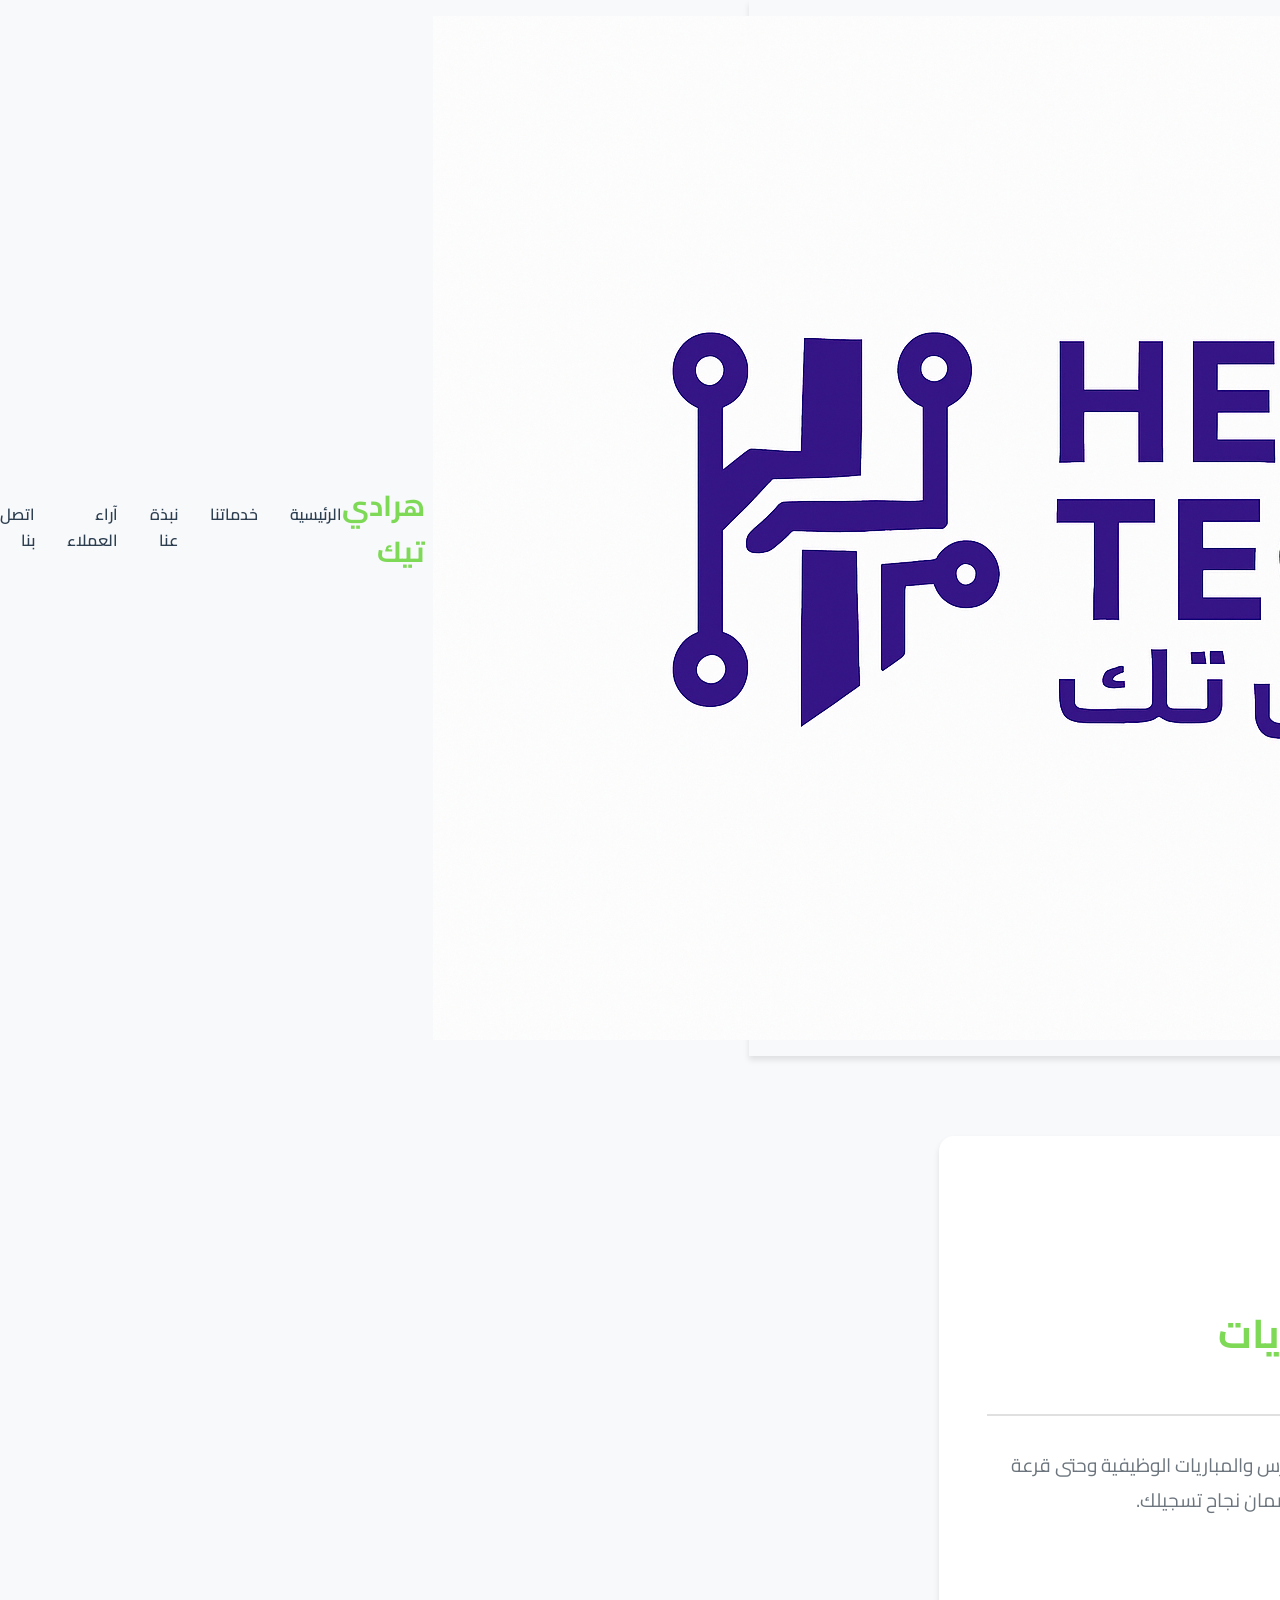
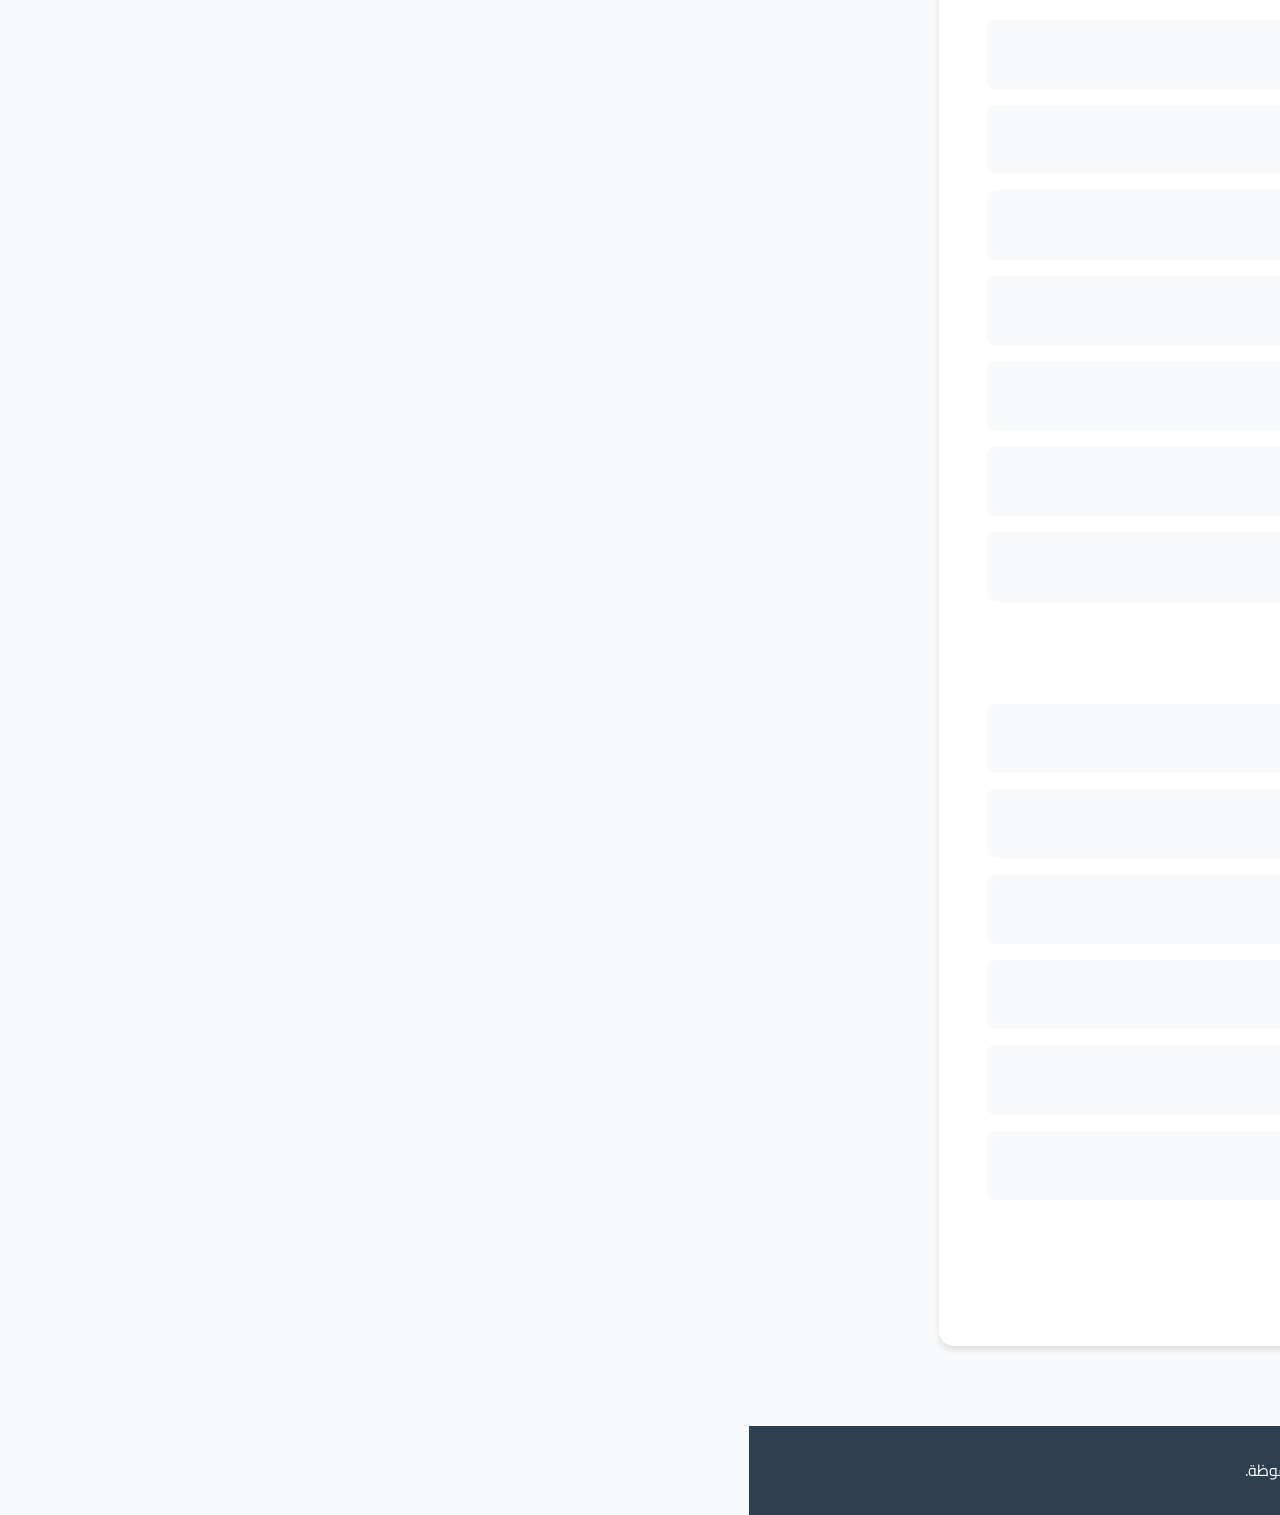
<file: service-registration.html>
<!DOCTYPE html>
<html lang="ar" dir="rtl">
<head>
    <meta charset="UTF-8">
    <meta name="viewport" content="width=device-width, initial-scale=1.0">
    <title>التسجيل والمباريات - هرادي تيك</title>
    <link rel="stylesheet" href="styles.css">
    <link href="https://fonts.googleapis.com/css2?family=Cairo:wght@300;400;600;700&display=swap" rel="stylesheet">
</head>
<body>
    <!-- Navigation Bar -->
    <nav class="navbar">
        <div class="container">
            <div class="nav-brand">
                <img src="logo.png" alt="هرادي تيك">
                <h1>هرادي تيك</h1>
            </div>
            <ul class="nav-menu">
                <li><a href="index.html#home" class="nav-link">الرئيسية</a></li>
                <li><a href="index.html#services" class="nav-link active">خدماتنا</a></li>
                <li><a href="index.html#about" class="nav-link">نبذة عنا</a></li>
                <li><a href="index.html#testimonials" class="nav-link">آراء العملاء</a></li>
                <li><a href="index.html#contact" class="nav-link">اتصل بنا</a></li>
            </ul>
            <div class="hamburger">
                <span></span>
                <span></span>
                <span></span>
            </div>
        </div>
    </nav>

    <!-- Service Detail Section -->
    <section class="service-detail">
        <div class="container">
            <div class="service-detail-content">
                <div class="service-detail-header">
                    <div class="service-detail-icon">🎓</div>
                    <h1 class="service-detail-title">التسجيل والمباريات</h1>
                </div>

                <p class="service-detail-description">
                    نساعدك في هرادي تيك على إتمام جميع إجراءات التسجيل في المدارس والمباريات الوظيفية وحتى قرعة أمريكا. نحن نتابع المواعيد ونساعدك في تحضير الملفات المطلوبة لضمان نجاح تسجيلك.
                </p>

                <div class="service-detail-features">
                    <h3>خدمات التسجيل التي نقدمها:</h3>
                    <ul>
                        <li>التسجيل في المدارس العمومية والخصوصية لجميع المستويات</li>
                        <li>التسجيل في المباريات الوظيفية التي تعلن عنها الوزارات المغربية</li>
                        <li>التسجيل في المباريات التي تعلن عنها المصالح الحكومية</li>
                        <li>التسجيل في قرعة الهجرة إلى أمريكا (DV Lottery)</li>
                        <li>متابعة نتائج التسجيل وإعلامك بأي تحديثات</li>
                        <li>مساعدتك في تحضير الوثائق المطلوبة للتسجيل</li>
                        <li>التأكد من صحة المعلومات قبل إرسال الطلب</li>
                    </ul>
                </div>

                <div class="service-detail-features">
                    <h3>لماذا تختارنا؟</h3>
                    <ul>
                        <li>خبرة واسعة في إجراءات التسجيل المختلفة</li>
                        <li>متابعة دقيقة لجميع الإعلانات والمواعيد</li>
                        <li>ضمان تقديم ملف كامل ومطابق للشروط</li>
                        <li>توفير الوقت والجهد عليك</li>
                        <li>أسعار مناسبة ومنافسة</li>
                        <li>دعم ومساعدة طوال فترة التسجيل</li>
                    </ul>
                </div>

                <a href="index.html#services" class="back-button">العودة إلى الخدمات</a>
            </div>
        </div>
    </section>

    <!-- Footer -->
    <footer class="footer">
        <div class="container">
            <p>&copy; 2025 هرادي تيك. جميع الحقوق محفوظة.</p>
        </div>
    </footer>

    <script src="script.js"></script>
</body>
</html>
</file>
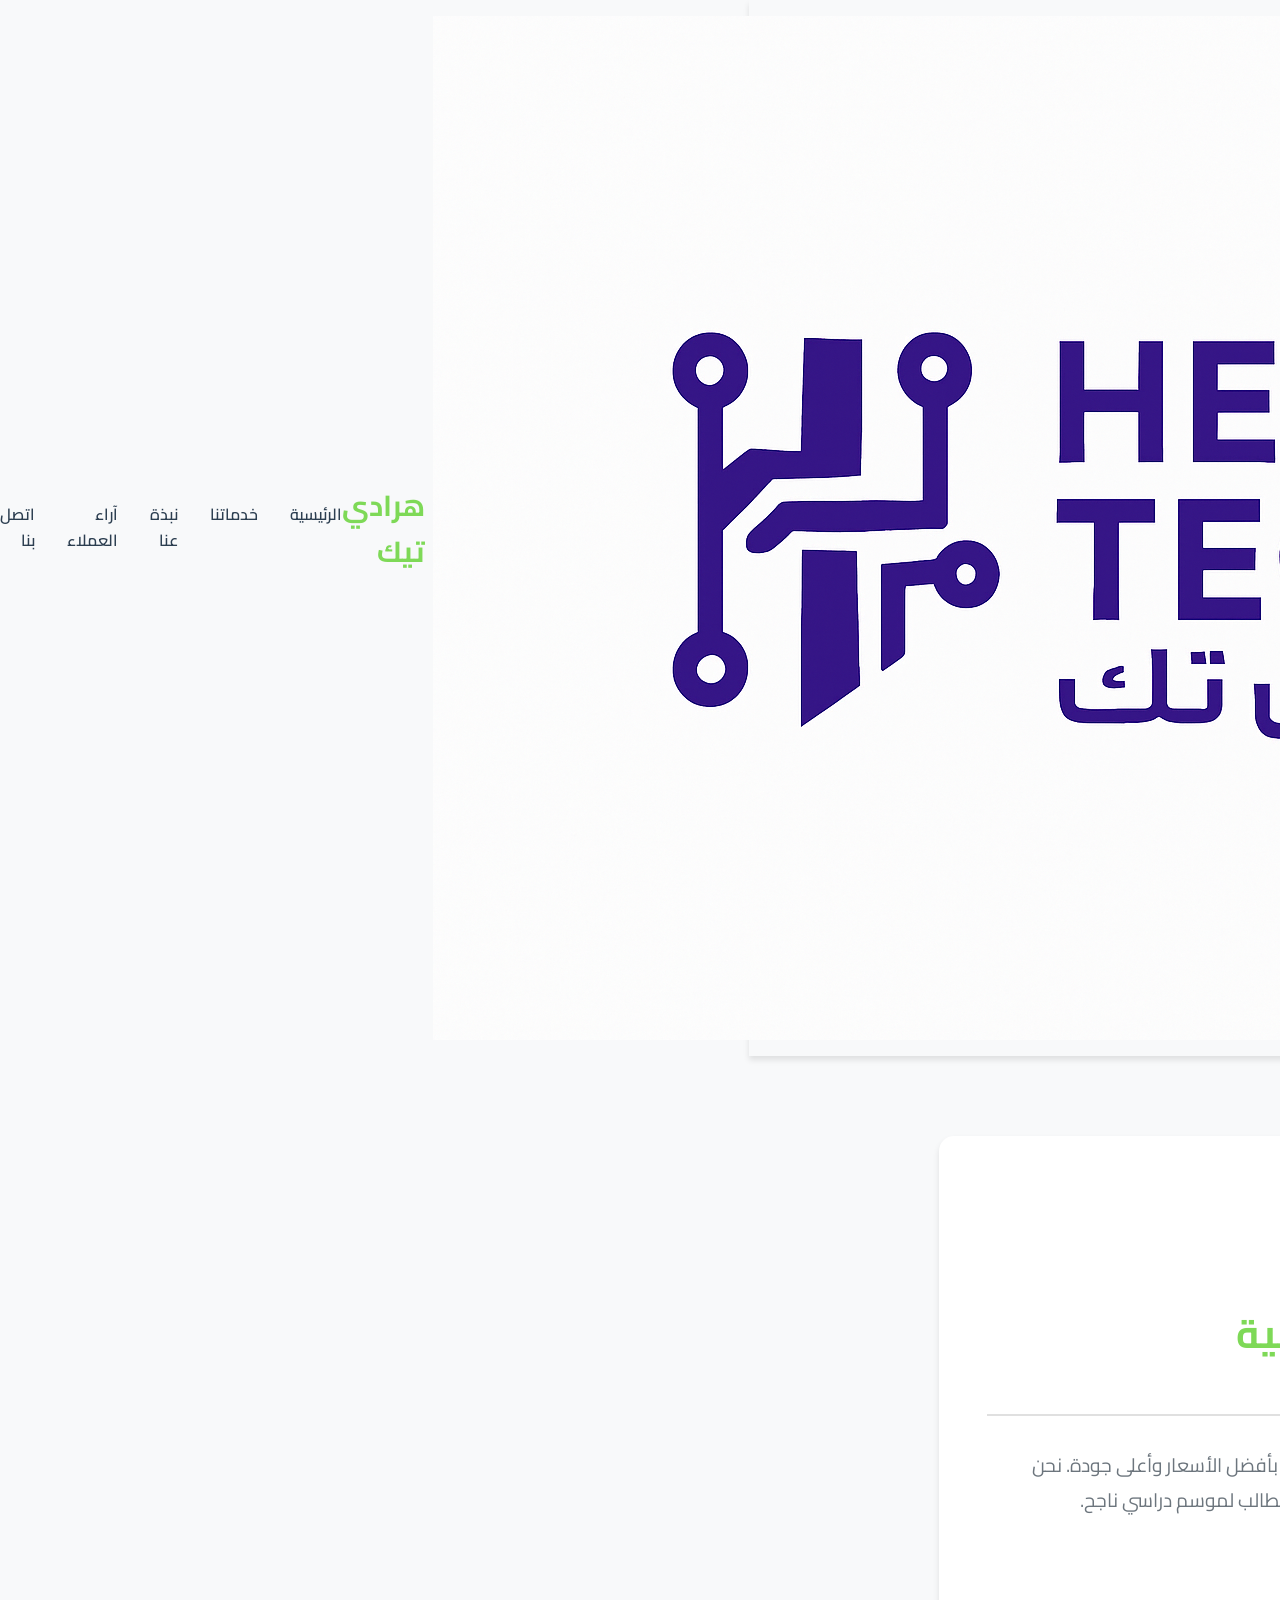
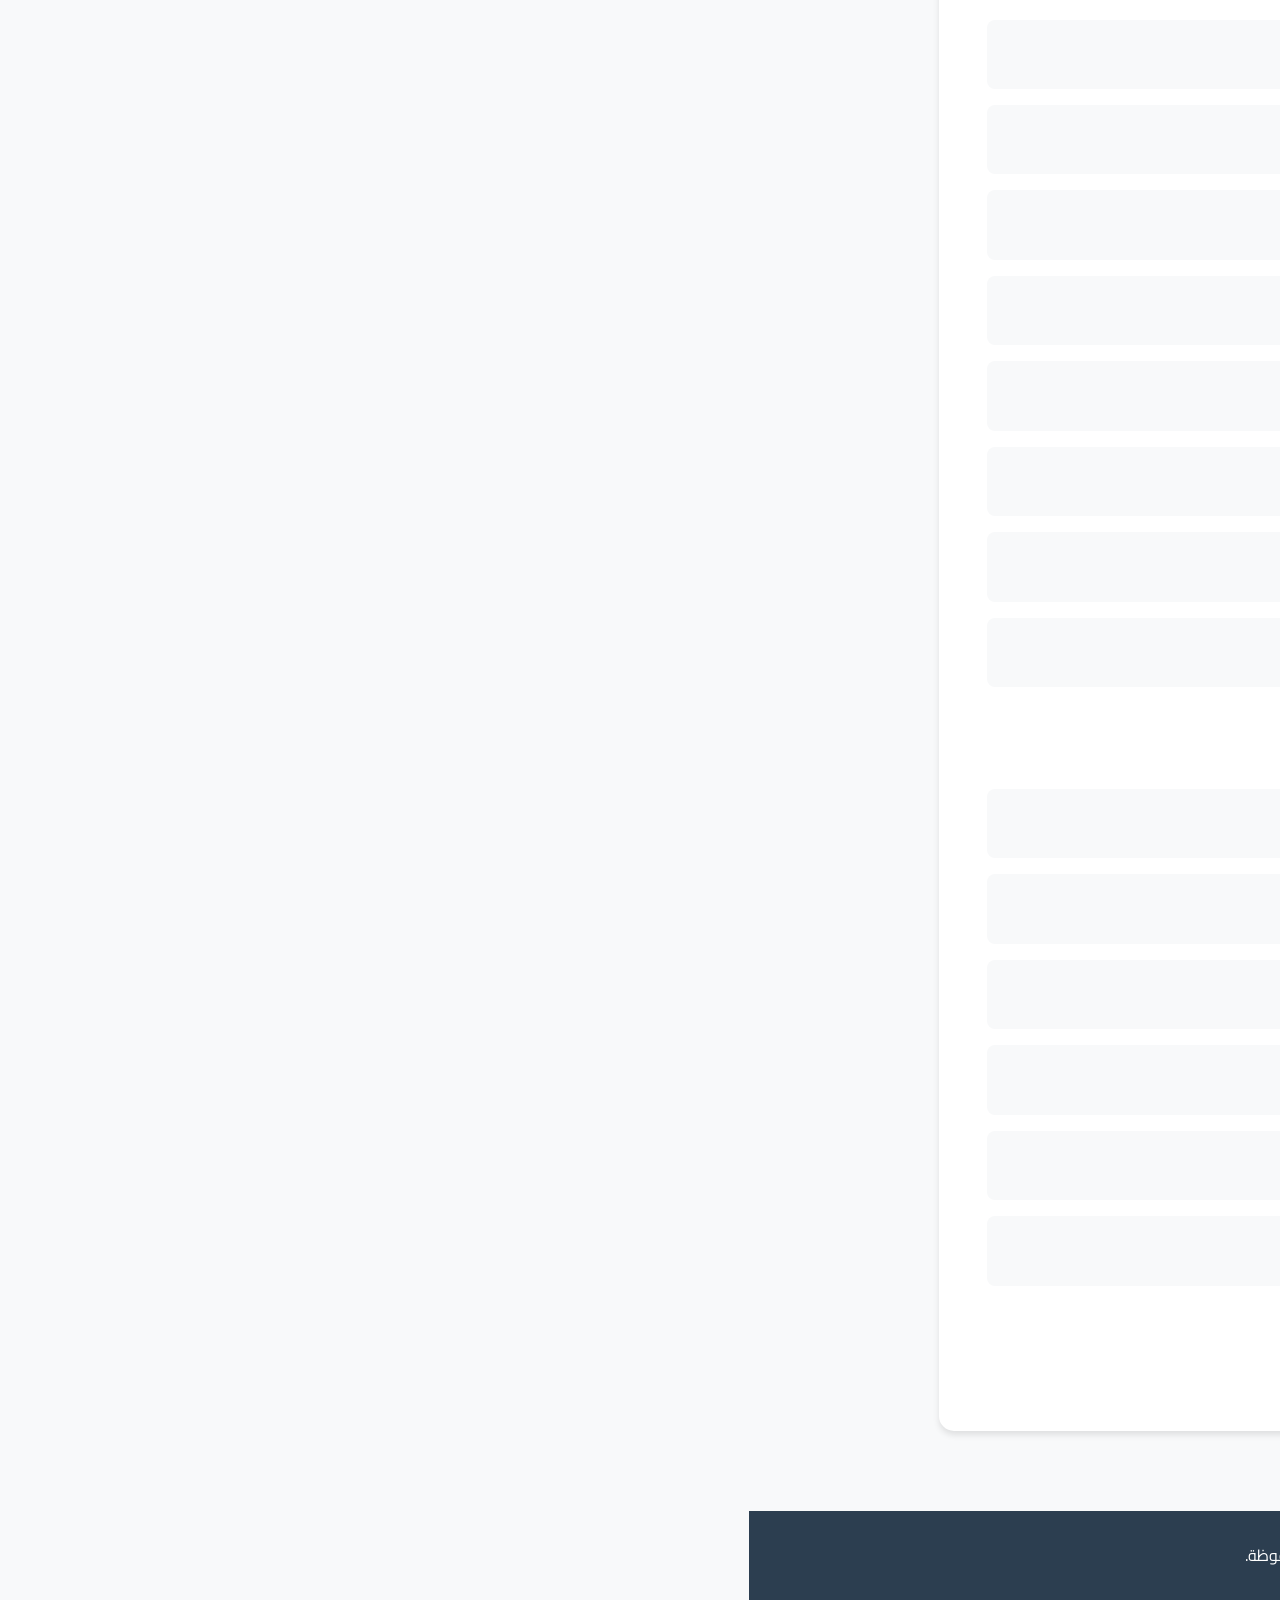
<file: service-stationery.html>
<!DOCTYPE html>
<html lang="ar" dir="rtl">
<head>
    <meta charset="UTF-8">
    <meta name="viewport" content="width=device-width, initial-scale=1.0">
    <title>الأدوات المدرسية - هرادي تيك</title>
    <link rel="stylesheet" href="styles.css">
    <link href="https://fonts.googleapis.com/css2?family=Cairo:wght@300;400;600;700&display=swap" rel="stylesheet">
</head>
<body>
    <!-- Navigation Bar -->
    <nav class="navbar">
        <div class="container">
            <div class="nav-brand">
                <img src="logo.png" alt="هرادي تيك">
                <h1>هرادي تيك</h1>
            </div>
            <ul class="nav-menu">
                <li><a href="index.html#home" class="nav-link">الرئيسية</a></li>
                <li><a href="index.html#services" class="nav-link active">خدماتنا</a></li>
                <li><a href="index.html#about" class="nav-link">نبذة عنا</a></li>
                <li><a href="index.html#testimonials" class="nav-link">آراء العملاء</a></li>
                <li><a href="index.html#contact" class="nav-link">اتصل بنا</a></li>
            </ul>
            <div class="hamburger">
                <span></span>
                <span></span>
                <span></span>
            </div>
        </div>
    </nav>

    <!-- Service Detail Section -->
    <section class="service-detail">
        <div class="container">
            <div class="service-detail-content">
                <div class="service-detail-header">
                    <div class="service-detail-icon">📚</div>
                    <h1 class="service-detail-title">الأدوات المدرسية</h1>
                </div>

                <p class="service-detail-description">
                    نوفر في هرادي تيك مجموعة واسعة من الدفاتر والأدوات المدرسية بأفضل الأسعار وأعلى جودة. نحن نفهم احتياجات الطلاب وأولياء الأمور، ونسعى لتوفير كل ما يحتاجه الطالب لموسم دراسي ناجح.
                </p>

                <div class="service-detail-features">
                    <h3>ما نوفره لك:</h3>
                    <ul>
                        <li>دفاتر بجميع الأحجام والأنواع (كبيرة، صغيرة، مسطرة، مربعات)</li>
                        <li>أقلام الكتابة بجميع الألوان والأنواع</li>
                        <li>أقلام التلوين والرصاص</li>
                        <li>ممحاة، براية، مساطر، وأدوات هندسية</li>
                        <li>حقائب مدرسية ومقلمات</li>
                        <li>ملفات وأغلفة الكتب</li>
                        <li>أدوات الرسم والفنون</li>
                        <li>لوازم المكتب والدراسة الأخرى</li>
                    </ul>
                </div>

                <div class="service-detail-features">
                    <h3>لماذا تشتري من عندنا؟</h3>
                    <ul>
                        <li>أسعار تنافسية ومناسبة لجميع الميزانيات</li>
                        <li>جودة عالية لجميع المنتجات</li>
                        <li>تشكيلة واسعة تلبي جميع الاحتياجات</li>
                        <li>خدمة عملاء ممتازة</li>
                        <li>موقع مناسب وسهل الوصول</li>
                        <li>عروض خاصة في بداية الموسم الدراسي</li>
                    </ul>
                </div>

                <a href="index.html#services" class="back-button">العودة إلى الخدمات</a>
            </div>
        </div>
    </section>

    <!-- Footer -->
    <footer class="footer">
        <div class="container">
            <p>&copy; 2025 هرادي تيك. جميع الحقوق محفوظة.</p>
        </div>
    </footer>

    <script src="script.js"></script>
</body>
</html>
</file>
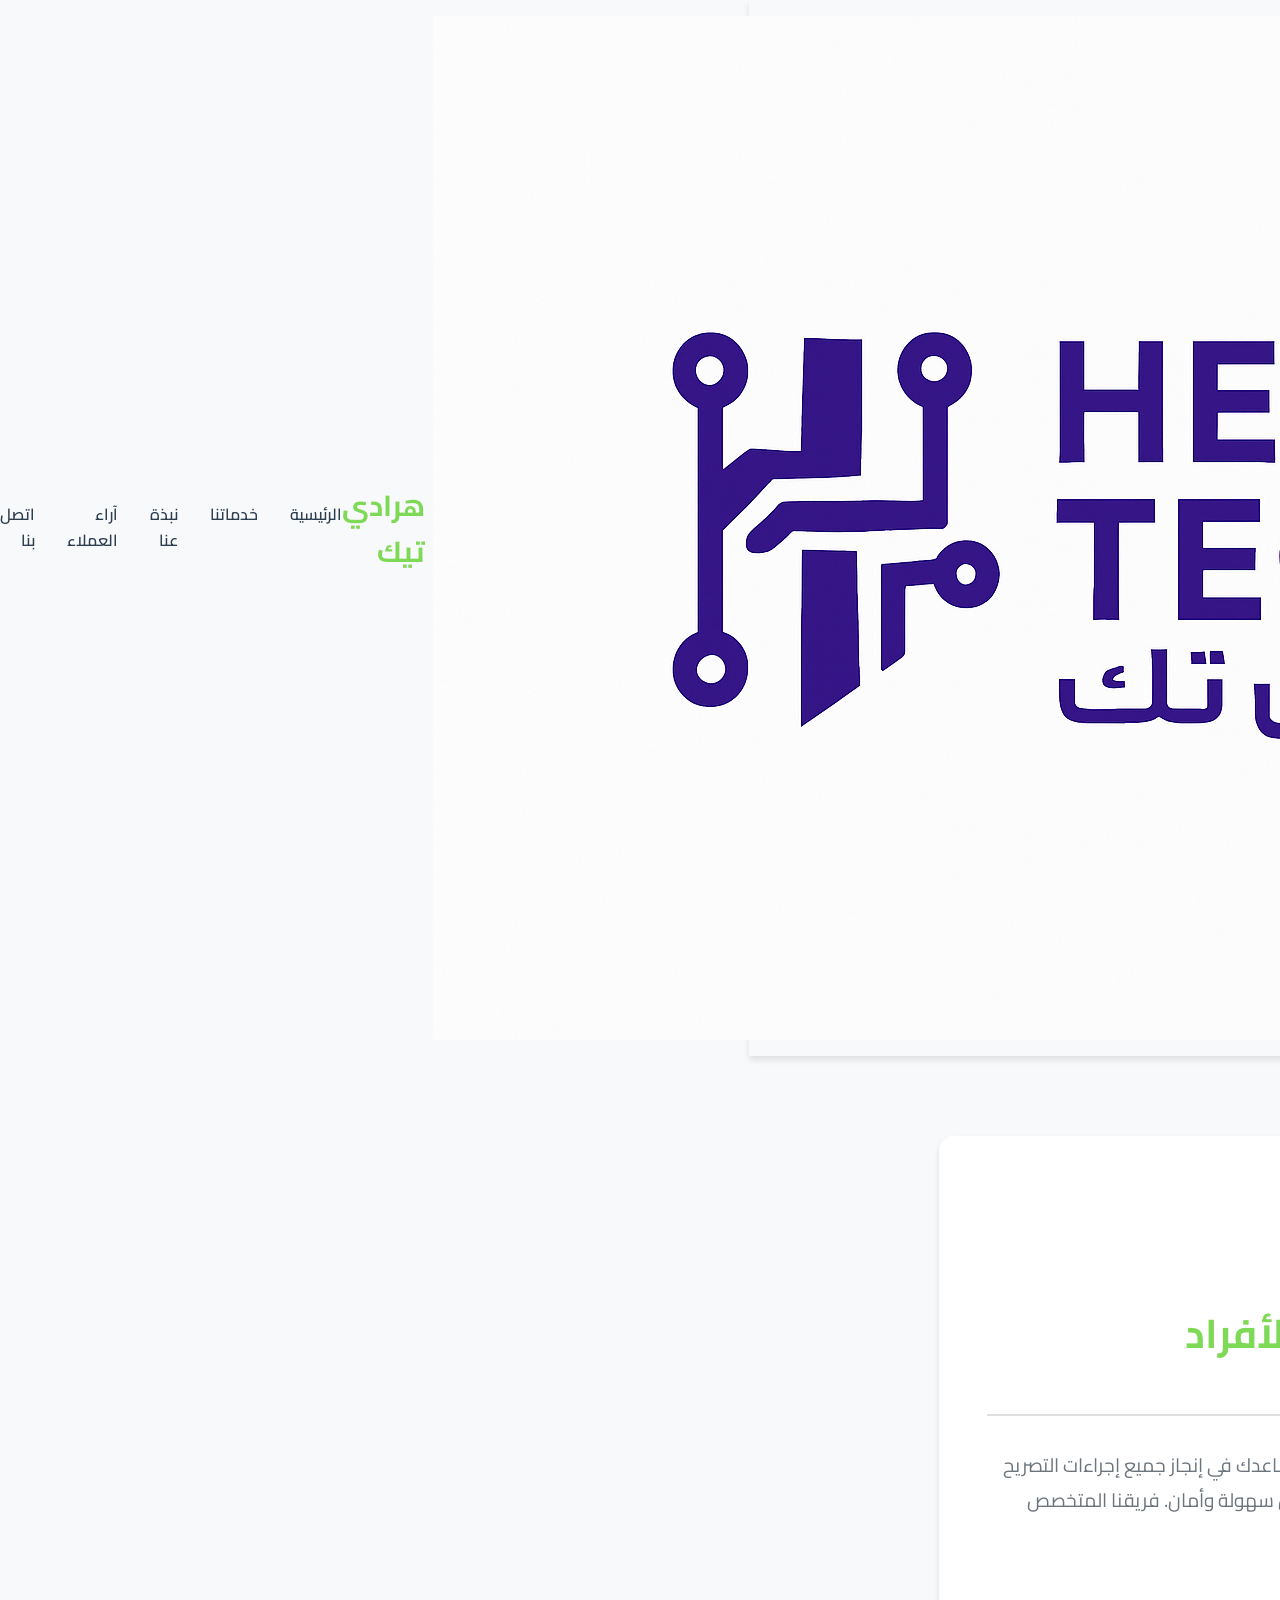
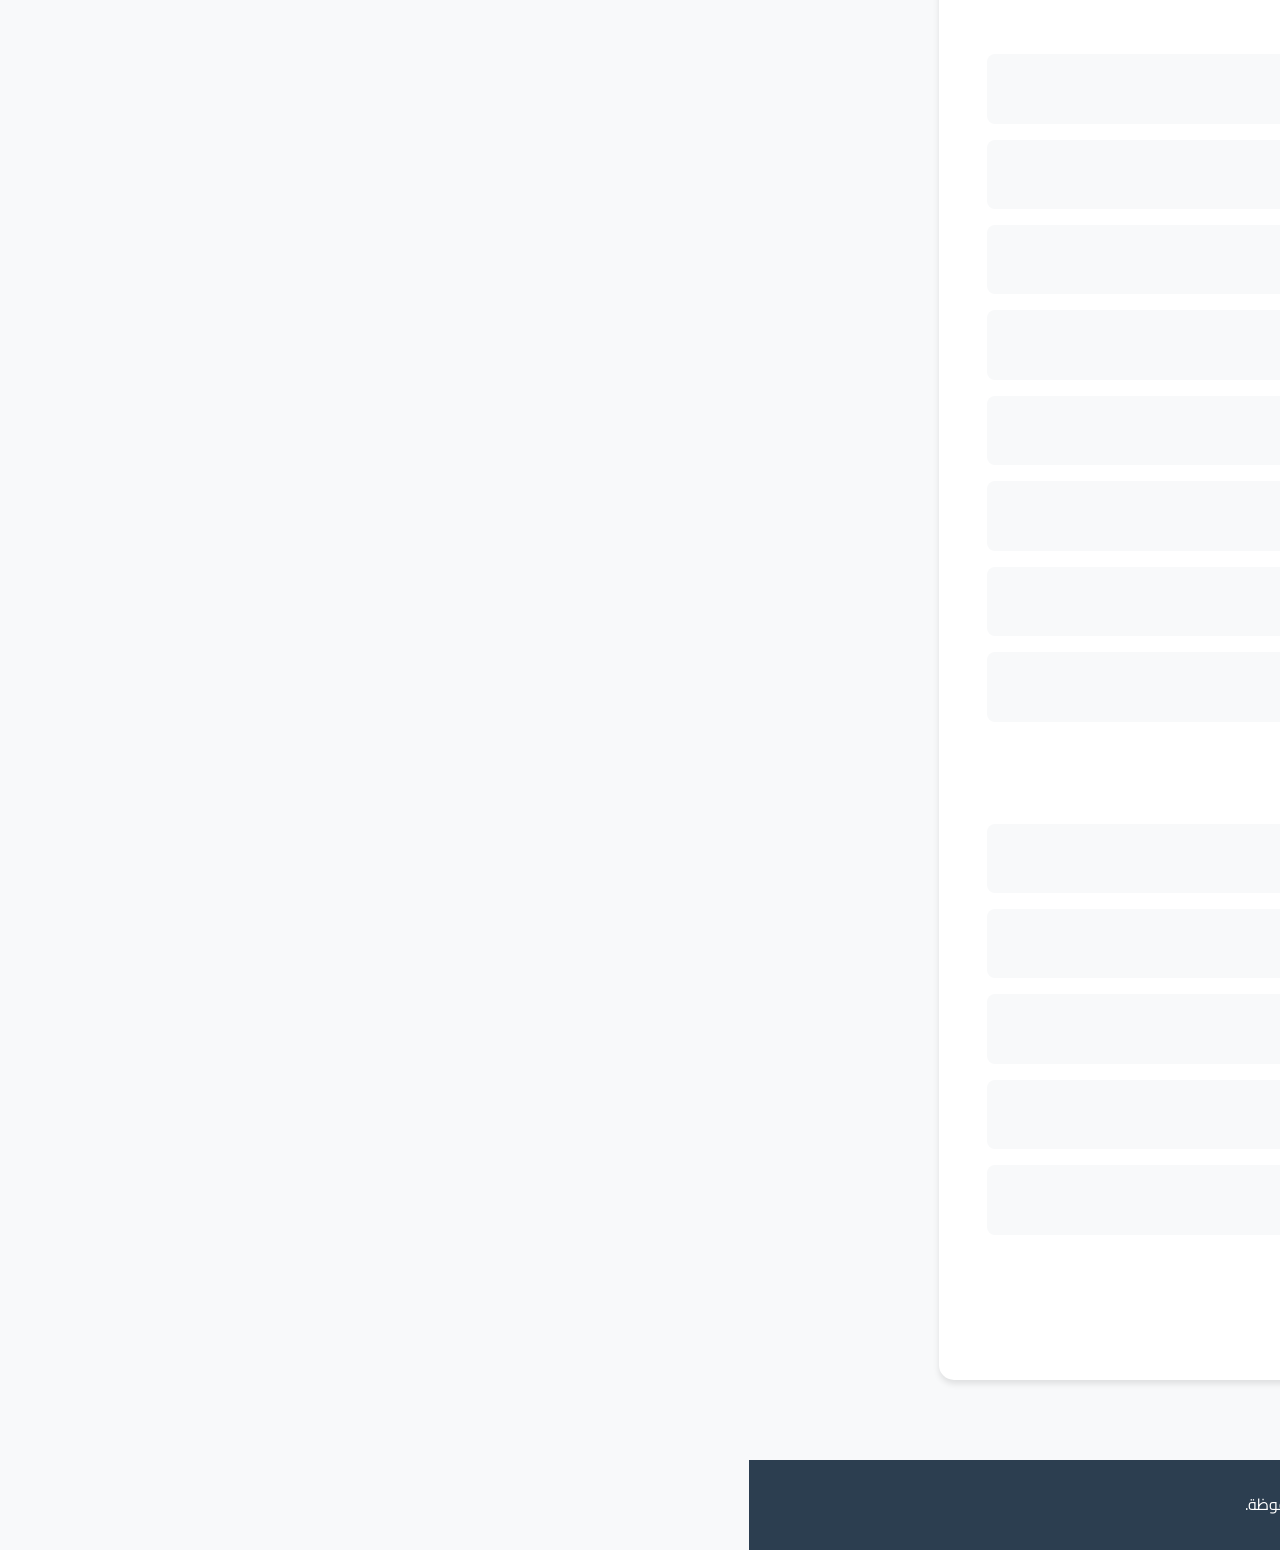
<file: service-tax.html>
<!DOCTYPE html>
<html lang="ar" dir="rtl">
<head>
    <meta charset="UTF-8">
    <meta name="viewport" content="width=device-width, initial-scale=1.0">
    <title>التصريح الضريبي - هرادي تيك</title>
    <link rel="stylesheet" href="styles.css">
    <link href="https://fonts.googleapis.com/css2?family=Cairo:wght@300;400;600;700&display=swap" rel="stylesheet">
</head>
<body>
    <!-- Navigation Bar -->
    <nav class="navbar">
        <div class="container">
            <div class="nav-brand">
                <img src="logo.png" alt="هرادي تيك">
                <h1>هرادي تيك</h1>
            </div>
            <ul class="nav-menu">
                <li><a href="index.html#home" class="nav-link">الرئيسية</a></li>
                <li><a href="index.html#services" class="nav-link active">خدماتنا</a></li>
                <li><a href="index.html#about" class="nav-link">نبذة عنا</a></li>
                <li><a href="index.html#testimonials" class="nav-link">آراء العملاء</a></li>
                <li><a href="index.html#contact" class="nav-link">اتصل بنا</a></li>
            </ul>
            <div class="hamburger">
                <span></span>
                <span></span>
                <span></span>
            </div>
        </div>
    </nav>

    <!-- Service Detail Section -->
    <section class="service-detail">
        <div class="container">
            <div class="service-detail-content">
                <div class="service-detail-header">
                    <div class="service-detail-icon">💼</div>
                    <h1 class="service-detail-title">التصريح الضريبي للأفراد</h1>
                </div>

                <p class="service-detail-description">
                    نقدم في هرادي تيك خدمة التصريح الضريبي الشاملة للأفراد، حيث نساعدك في إنجاز جميع إجراءات التصريح الضريبي وأداء المستحقات الضريبية عبر نظام Fawatir الإلكتروني بكل سهولة وأمان. فريقنا المتخصص يضمن لك تقديم التصريحات في الوقت المحدد وبدقة عالية.
                </p>

                <div class="service-detail-features">
                    <h3>ما نقدمه لك:</h3>
                    <ul>
                        <li>إعداد وتقديم التصريح الضريبي السنوي للأفراد</li>
                        <li>حساب المستحقات الضريبية بدقة وفقاً للقوانين المغربية</li>
                        <li>أداء الضرائب المستحقة عبر نظام Fawatir الإلكتروني</li>
                        <li>متابعة ملفك الضريبي والتأكد من عدم وجود متأخرات</li>
                        <li>استشارات ضريبية لتحسين وضعيتك الضريبية</li>
                        <li>الحصول على وصولات الأداء الرسمية</li>
                        <li>توفير الوقت والجهد في التنقل إلى الإدارات الضريبية</li>
                        <li>ضمان الامتثال الكامل للقوانين الضريبية المغربية</li>
                    </ul>
                </div>

                <div class="service-detail-features">
                    <h3>لماذا تختار خدمتنا؟</h3>
                    <ul>
                        <li>خبرة واسعة في المجال الضريبي المغربي</li>
                        <li>سرعة في الإنجاز والالتزام بالمواعيد</li>
                        <li>سرية تامة لجميع معلوماتك الشخصية والمالية</li>
                        <li>أسعار تنافسية ومناسبة للجميع</li>
                        <li>دعم ومتابعة مستمرة طوال العام</li>
                    </ul>
                </div>

                <a href="index.html#services" class="back-button">العودة إلى الخدمات</a>
            </div>
        </div>
    </section>

    <!-- Footer -->
    <footer class="footer">
        <div class="container">
            <p>&copy; 2025 هرادي تيك. جميع الحقوق محفوظة.</p>
        </div>
    </footer>

    <script src="script.js"></script>
</body>
</html>
</file>
<file: styles.css>
/* Global Styles */
* {
    margin: 0;
    padding: 0;
    box-sizing: border-box;
}

:root {
    --primary-color: #7ed957; /* Custom green */
    --primary-dark: #6bbd4a;
    --primary-light: #93e66e;
    --primary-lighter: #e0f5d8;
    --text-dark: #2c3e50;
    --text-light: #6c757d;
    --background-light: #f8f9fa;
    --border-color: #e0e0e0;
    --shadow: 0 4px 6px rgba(0, 0, 0, 0.1);
    --shadow-hover: 0 8px 12px rgba(0, 0, 0, 0.15);
}

body {
    font-family: 'Cairo', sans-serif;
    line-height: 1.6;
    color: var(--text-dark);
    background-color: var(--background-light);
}

.container {
    max-width: 1200px;
    margin: 0 auto;
    padding: 0 20px;
}

/* Navigation Bar */
.navbar {
    background-color: var(--background-light);
    box-shadow: var(--shadow);
    position: sticky;
    top: 0;
    z-index: 1000;
    padding: 1rem 0;
}

.navbar .container {
    display: flex;
    justify-content: space-between;
    align-items: center;
}

.nav-brand {
    display: flex;
    align-items: center;
    gap: 0.5rem;
}

.nav-brand h1 {
    color: var(--primary-color);
    font-size: 1.8rem;
    font-weight: 700;
}

.nav-menu {
    display: flex;
    list-style: none;
    gap: 2rem;
}

.nav-link {
    text-decoration: none;
    color: var(--text-dark);
    font-weight: 600;
    transition: color 0.3s ease;
    position: relative;
}

.nav-link:hover,
.nav-link.active {
    color: var(--primary-color);
}

.nav-link::after {
    content: '';
    position: absolute;
    bottom: -5px;
    left: 0;
    width: 0;
    height: 2px;
    background-color: var(--primary-color);
    transition: width 0.3s ease;
}

.nav-link:hover::after,
.nav-link.active::after {
    width: 100%;
}

.hamburger {
    display: none;
    flex-direction: column;
    cursor: pointer;
    gap: 4px;
}

.hamburger span {
    width: 25px;
    height: 3px;
    background-color: var(--text-dark);
    transition: all 0.3s ease;
}

/* Hero Section */
.hero {
    background: linear-gradient(135deg, var(--primary-color) 0%, var(--primary-dark) 100%);
    color: #ffffff; /* White text for hero section */
    padding: 100px 0;
    text-align: center;
}

.hero-content {
    max-width: 800px;
    margin: 0 auto;
}

.hero-title {
    font-size: 2.5rem;
    font-weight: 700;
    margin-bottom: 1.5rem;
    line-height: 1.3;
}

.hero-description {
    font-size: 1.2rem;
    margin-bottom: 2rem;
    line-height: 1.8;
}

.btn {
    display: inline-block;
    padding: 12px 30px;
    text-decoration: none;
    border-radius: 30px;
    font-weight: 600;
    transition: all 0.3s ease;
    border: none;
    cursor: pointer;
    font-size: 1rem;
}

.btn-primary {
    background-color: var(--background-light);
    color: var(--primary-color);
}

.btn-primary:hover {
    background-color: var(--primary-dark);
    color: #ffffff; /* White text for hero section */
    transform: translateY(-2px);
    box-shadow: var(--shadow-hover);
}

/* Services Section */
.services {
    padding: 80px 0;
    background-color: var(--background-light);
}

.section-title {
    text-align: center;
    font-size: 2.5rem;
    color: var(--text-dark);
    margin-bottom: 1rem;
    font-weight: 700;
}

.section-description {
    text-align: center;
    font-size: 1.1rem;
    color: var(--text-light);
    max-width: 700px;
    margin: 0 auto 3rem;
    line-height: 1.8;
}

.services-grid {
    display: grid;
    grid-template-columns: repeat(auto-fit, minmax(280px, 1fr));
    gap: 2rem;
}

.service-card {
    background-color: var(--primary-color); /* Green background for service cards */
    padding: 2rem;
    border-radius: 15px;
    box-shadow: var(--shadow);
    transition: all 0.3s ease;
    text-align: center;
    cursor: pointer;
    display: flex;
    flex-direction: column;
    justify-content: center;
    align-items: center;
    min-height: 200px; /* Ensure consistent height */
}

.service-card:hover {
    background-color: #ffffff; /* White background on hover */
    transform: translateY(-10px);
    box-shadow: var(--shadow-hover);
    border: 2px solid var(--primary-light);
}

.service-card h3 {
    color: #ffffff; /* White text for service card titles */
    font-size: 1.3rem;
    margin-top: 1rem;
    font-weight: 700;
}

.service-card:hover h3 {
    color: var(--primary-color); /* Green text on hover */
}

.service-icon {
    font-size: 3rem;
    margin-bottom: 0.5rem;
    color: #ffffff; /* White icon color */
}

.service-card:hover .service-icon {
    color: var(--primary-color); /* Green icon on hover */
}

.service-logo {
    max-width: 100px; /* Adjust logo size */
    height: auto;
    margin-bottom: 0.5rem;
    background-color: #ffffff; /* White background for logos */
    padding: 10px;
    border-radius: 10px;
}

.service-card:hover .service-logo {
    background-color: var(--primary-lighter); /* Lighter green background on hover */
}

/* About Section */
.about {
    padding: 80px 0;
    background-color: var(--background-light);
}

.about-content {
    max-width: 900px;
    margin: 0 auto;
    text-align: center;
}

.about-content p {
    font-size: 1.1rem;
    color: var(--text-light);
    margin-bottom: 1.5rem;
    line-height: 1.9;
}

/* Testimonials Section */
.testimonials {
    padding: 80px 0;
    background-color: var(--background-light);
}

.testimonials-grid {
    display: grid;
    grid-template-columns: repeat(auto-fit, minmax(300px, 1fr));
    gap: 2rem;
    margin-bottom: 4rem;
}

.testimonial-card {
    background-color: #ffffff;
    padding: 2rem;
    border-radius: 15px;
    box-shadow: var(--shadow);
    text-align: center;
}

.testimonial-icon {
    font-size: 1.5rem;
    margin-bottom: 1rem;
    color: #ffc107;
}

.testimonial-text {
    font-size: 1.1rem;
    color: var(--text-light);
    margin-bottom: 1rem;
    line-height: 1.8;
    font-style: italic;
}

.testimonial-author {
    color: var(--primary-color);
    font-weight: 600;
}

.suggestions-form {
    background-color: #ffffff;
    padding: 3rem;
    border-radius: 15px;
    box-shadow: var(--shadow);
    max-width: 700px;
    margin: 0 auto;
}

.suggestions-form h3 {
    text-align: center;
    color: var(--primary-color);
    font-size: 1.8rem;
    margin-bottom: 2rem;
    font-weight: 700;
}

/* Location Map Section */
.location {
    padding: 80px 0;
    background-color: var(--background-light);
}

.map-container {
    margin-top: 2rem;
    border-radius: 15px;
    overflow: hidden;
    box-shadow: var(--shadow);
}

.map-container iframe {
    border: 0;
}

/* Contact Section */
.contact {
    padding: 80px 0;
    background-color: var(--background-light);
}

.contact-content {
    display: grid;
    grid-template-columns: 1fr 2fr;
    gap: 3rem;
    margin-top: 3rem;
}

.contact-info {
    display: flex;
    flex-direction: column;
    gap: 2rem;
}

.contact-item {
    display: flex;
    align-items: center;
    gap: 1.5rem;
    padding: 1.5rem;
    background-color: #ffffff;
    border-radius: 10px;
}

.contact-icon {
    font-size: 2.5rem;
    color: var(--primary-color);
}

.contact-item h3 {
    color: var(--primary-color);
    margin-bottom: 0.5rem;
    font-weight: 700;
}

.contact-item a {
    color: var(--text-light);
    text-decoration: none;
    transition: color 0.3s ease;
}

.contact-item a:hover {
    color: var(--primary-color);
}

/* Forms */
.form-group {
    margin-bottom: 1.5rem;
}

.form-group input,
.form-group textarea {
    width: 100%;
    padding: 12px 15px;
    border: 2px solid var(--border-color);
    border-radius: 8px;
    font-family: 'Cairo', sans-serif;
    font-size: 1rem;
    transition: border-color 0.3s ease;
}

.form-group input:focus,
.form-group textarea:focus {
    outline: none;
    border-color: var(--primary-color);
}

.form-group textarea {
    resize: vertical;
}

/* Service Detail Page */
.service-detail {
    padding: 80px 0;
    background-color: var(--background-light);
    min-height: 70vh;
}

.service-detail-content {
    max-width: 900px;
    margin: 0 auto;
    background-color: #ffffff;
    padding: 3rem;
    border-radius: 15px;
    box-shadow: var(--shadow);
}

.service-detail-header {
    text-align: center;
    margin-bottom: 2rem;
    padding-bottom: 2rem;
    border-bottom: 2px solid var(--border-color);
}

.service-detail-icon {
    font-size: 4rem;
    margin-bottom: 1rem;
    color: var(--primary-color);
}

.service-detail-title {
    color: var(--primary-color);
    font-size: 2.5rem;
    font-weight: 700;
    margin-bottom: 1rem;
}

.service-detail-description {
    font-size: 1.2rem;
    color: var(--text-light);
    line-height: 1.8;
    margin-bottom: 2rem;
}

.service-detail-features {
    margin-top: 2rem;
}

.service-detail-features h3 {
    color: var(--primary-color);
    font-size: 1.8rem;
    margin-bottom: 1.5rem;
    font-weight: 700;
}

.service-detail-features ul {
    list-style: none;
    padding: 0;
}

.service-detail-features li {
    padding: 1rem;
    margin-bottom: 1rem;
    background-color: var(--background-light);
    border-radius: 8px;
    border-right: 4px solid var(--primary-color);
    font-size: 1.1rem;
    color: var(--text-dark);
    line-height: 1.8;
}

.service-detail-features li::before {
    content: '✓';
    color: var(--primary-color);
    font-weight: bold;
    margin-left: 10px;
    font-size: 1.3rem;
}

.back-button {
    display: inline-block;
    margin-top: 2rem;
    padding: 12px 30px;
    background-color: var(--primary-color);
    color: #ffffff; /* White text for hero section */
    text-decoration: none;
    border-radius: 30px;
    font-weight: 600;
    transition: all 0.3s ease;
}

.back-button:hover {
    background-color: var(--primary-dark);
    transform: translateY(-2px);
    box-shadow: var(--shadow-hover);
}

/* Footer */
.footer {
    background-color: var(--text-dark);
    color: #ffffff; /* White text for hero section */
    padding: 2rem 0;
    text-align: center;
}

.footer p {
    font-size: 1rem;
}

/* Responsive Design */
@media (max-width: 768px) {
    .nav-menu {
        position: fixed;
        right: -100%;
        top: 70px;
        flex-direction: column;
        background-color: var(--background-light);
        width: 100%;
        height: calc(100% - 70px);
        justify-content: flex-start;
        align-items: center;
        padding-top: 20px;
        transition: right 0.3s ease-in-out;
        box-shadow: -2px 0 5px rgba(0,0,0,0.1);
    }

    .nav-menu.active {
        right: 0;
    }

    .nav-link {
        padding: 15px 0;
        width: 80%;
        text-align: center;
        border-bottom: 1px solid var(--border-color);
    }

    .nav-link:last-child {
        border-bottom: none;
    }

    .hamburger {
        display: flex;
    }

    .navbar .container {
        flex-wrap: wrap;
    }

    .hero {
        padding: 80px 20px;
    }

    .hero-title {
        font-size: 2rem;
    }

    .hero-description {
        font-size: 1rem;
    }

    .services-grid {
        grid-template-columns: 1fr;
    }

    .contact-content {
        grid-template-columns: 1fr;
    }

    .contact-item {
        flex-direction: column;
        text-align: center;
    }

    .contact-item h3 {
        margin-top: 10px;
    }

    .suggestions-form {
        padding: 2rem;
    }

    .service-detail-content {
        padding: 2rem;
    }

    .service-detail-title {
        font-size: 2rem;
    }

    .service-detail-description {
        font-size: 1rem;
    }

    .service-detail-features li {
        font-size: 1rem;
    }
}
</file>
